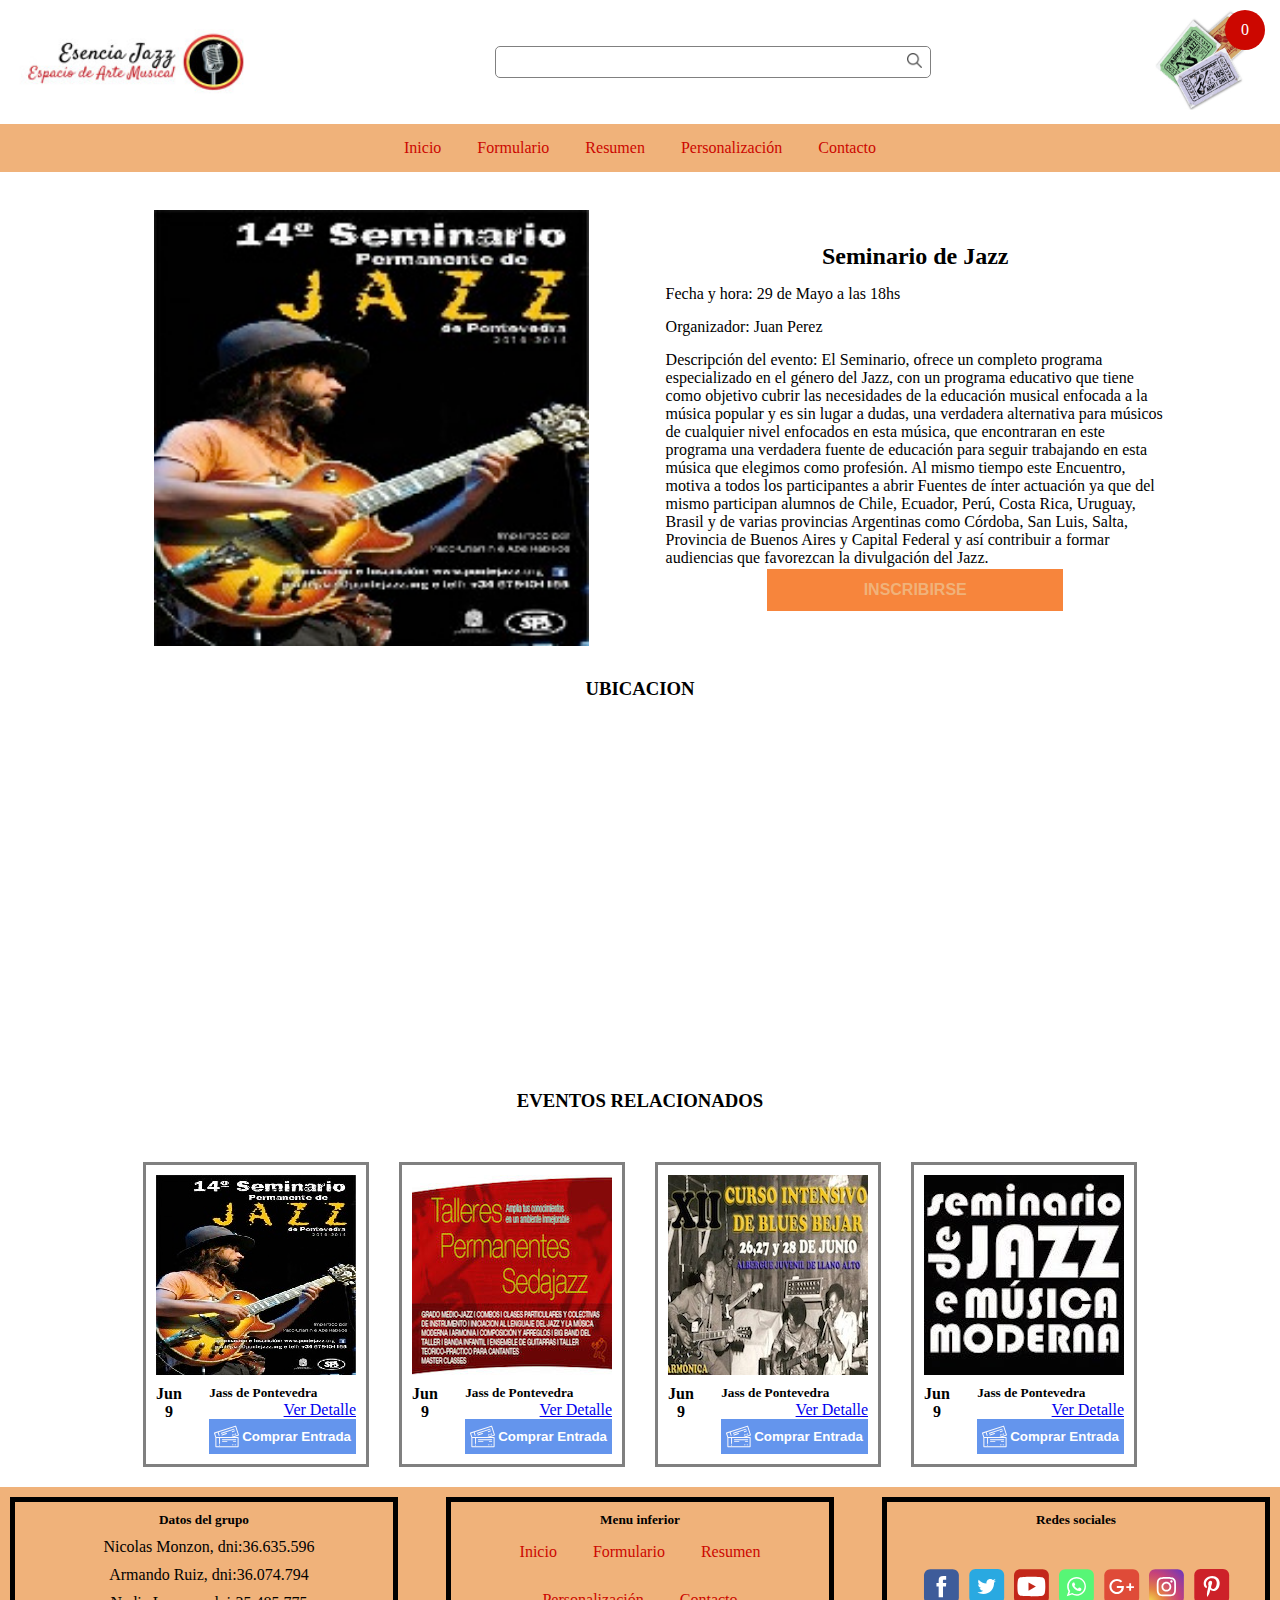
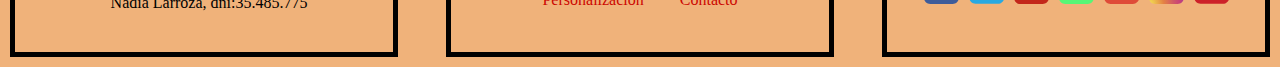
<file: detalleEvento1.html>
<!DOCTYPE html>
<html lang="en">

<head>
    <link rel="stylesheet" href="css/detalleEvento.css">
    <link rel="stylesheet" href="css/footerHeader.css">
    <meta charset="UTF-8">
    <meta name="viewport" content="width=device-width, initial-scale=1.0">
    <meta http-equiv="X-UA-Compatible" content="ie=edge">
    <script src="js/jquery.min.js"></script>
    <script src="js/funciones.js"></script>
    <script src="js/modal.js"></script>
    <title>Detalle evento</title>
</head>

<body>
    
    <header>
        <div class="logo"><img src="img/logojazz.jpg" alt=""></div>
        <form class="buscador">
                <fieldset>
                        <form action="/action_page.php" method="get">
                            <input type="search" class="search" name="browsers" list="browsers" id="search">
                            <datalist id="browsers">
                                <option value="Jazz">
                                <option value="Musica Clasica">
                                <option value="Medios de pago">
                                <option value="Proximos eventos">
                            </datalist>
                          </form>
                        <button type="submit" class="btn-search"><img src="img/search (1).png" alt="" ></button>        
                </fieldset>
            <!-- <div class="searchAndButton">
                <input class="search" type="text" placeholder="Buscar.." name="buscador" id="">
                <div class="buttonSearch">
                    
                    <input type="button" value="buscar">       
                
                </div>
            </div> -->
        </form>
        <div class="ticket">
            <img class="ticketImage" src="./img/entradas1.jpg" alt="Tickets">
            <div class="divCirculo" id="divCirculo">
                <article class="circulo"></article>
                <p id="circuloNumero">0</p>
            </div>
        </div>
        <!-- ------------------------------------------------------------------------------ -->
        <nav class="menu">
            <ul>
                <li><a href="index.html" class="activo">Inicio</a></li>
                <li><a href="formulario.html">Formulario</a></li>
                <li><a href="Resumen.html">Resumen</a></li>
                <li><a href="personalizacion.html">Personalización</a></li>
                <li><a href="contacto.html">Contacto</a></li>
            </ul>
        </nav>
        <!-- ******************************************** -->
        <a class="desplegable"></a>
        <!-- ******************************************** -->
    </header>
    <main>
        <section class="detailEvent">
            <article class="photoEvent">
                <img src="./img/seminario1.jpg" alt="seminario">
            </article>
            <article class="infoEvent">
                <h2>Seminario de Jazz</h2>
                <p>Fecha y hora: 29 de Mayo a las 18hs</p>
                <p>Organizador: Juan Perez</p>
                <p>Descripción del evento: El Seminario, ofrece un completo programa especializado en el género del Jazz, 
                    con un programa educativo que tiene como objetivo cubrir las necesidades de la educación musical enfocada a la 
                    música popular y es sin lugar a dudas, una verdadera alternativa para músicos de cualquier nivel enfocados en 
                    esta música, que encontraran en este programa una verdadera fuente de educación para seguir trabajando en esta 
                    música que elegimos como profesión.
                    Al mismo tiempo este Encuentro, motiva a todos los participantes a abrir Fuentes de ínter actuación ya que del 
                    mismo participan alumnos de Chile, Ecuador, Perú, Costa Rica, Uruguay, Brasil y de varias provincias Argentinas 
                    como Córdoba, San Luis, Salta, Provincia de Buenos Aires y Capital Federal y así contribuir a formar audiencias 
                    que favorezcan la divulgación del Jazz.</p>
                <button class="enrollToEvent" type="submit" id="abrir-modal" class="sbmit">INSCRIBIRSE</button>
            </article>
            
                    <div class="modal" id="miModal">GRACIAS POR SU COMPRA
                    <button id="cerrarModal">Cerrar</button>
                </div>
                
        </section>

        <h3>UBICACION</h3>
        <section class="map">
            <iframe
                src="https://www.google.com/maps/embed?pb=!1m18!1m12!1m3!1d3280.952559449702!2d-58.555387884714825!3d-34.68114678043963!2m3!1f0!2f0!3f0!3m2!1i1024!2i768!4f13.1!3m3!1m2!1s0x95bcc89de733ba35%3A0xd591f31a1ad99add!2sAv.+Brig.+Gral.+Juan+Manuel+de+Rosas+3385%2C+B1754FUE+La+Matanza%2C+Buenos+Aires!5e0!3m2!1ses!2sar!4v1558240453802!5m2!1ses!2sar"
                width="100%" height="350" frameborder="0" style="border:0" allowfullscreen></iframe>
        </section>
        <h3>EVENTOS RELACIONADOS</h3>
        <section class="relatedEvents">
            <article class="event1">
                <div class="container-e">
                        <img src="./img/seminario1.jpg" alt="">
                        <div class="container-d">
                            <div class="date-event">
                                Jun<br>9
                            </div>
                            <div class="descrption-info">
                                <h5 class="name-event">Jass de Pontevedra</h5>
                                <a href="#" class="detail">Ver Detalle</a><br>
                                <button class="btn-buy"><img src="img/entradas.svg" alt=""><p>Comprar Entrada</p></button>
                                <div class="clear"></div>
                            </div>
                        </div>
                </div>  
            </article>
            <article class="event1">
                    <div class="container-e">
                        <img src="./img/taller1.jpg" alt="">
                        <div class="container-d">
                                <div class="date-event">
                                    Jun<br>9
                                </div>
                        <div class="descrption-info">
                            <h5 class="name-event">Jass de Pontevedra</h5>
                            <a href="#" class="detail">Ver Detalle</a><br>
                            <button class="btn-buy"><img src="img/entradas.svg" alt=""><p>Comprar Entrada</p></button>
                            <div class="clear"></div>
                        </div>
                        </div>
                    </div>  
            </article>

            <article class="event1">
                    <div class="container-e">
                            <img src="./img/curso2.jpg" alt="">
                            <div class="container-d">
                                    <div class="date-event">
                                        Jun<br>9
                                    </div>
                            <div class="descrption-info">
                                <h5 class="name-event">Jass de Pontevedra</h5>
                                <a href="#" class="detail">Ver Detalle</a><br>
                                <button class="btn-buy"><img src="img/entradas.svg" alt=""><p>Comprar Entrada</p></button>
                                <div class="clear"></div>
                            </div>
                            </div>
                    </div>  
                </article>
            <article class="event1">
                    <div class="container-e">
                            <img src="./img/seminario2.jpg" alt="">
                            <div class="container-d">
                                    <div class="date-event">
                                        Jun<br>9
                                    </div>
                            <div class="descrption-info">
                                <h5 class="name-event">Jass de Pontevedra</h5>
                                <a href="#" class="detail">Ver Detalle</a><br>
                                <button class="btn-buy"><img src="img/entradas.svg" alt=""><p>Comprar Entrada</p></button>       
                                <div class="clear"></div>
                            </div>
                            </div>
                    </div>  
            </article>
        </section>
    </main>
    <footer>
        <article>
            <h5>Datos del grupo</h5>
            <p>Nicolas Monzon, dni:36.635.596</p>
            <p>Armando Ruiz, dni:36.074.794</p>
            <p>Nadia Larroza, dni:35.485.775</p>
        </article>
        <article>
            <h5>Menu inferior</h5>
            <nav>
                <ul>
                    <li><a href="index.html" class="activo">Inicio</a></li>
                    <li><a href="formulario.html">Formulario</a></li>
                    <li><a href="Resumen.html">Resumen</a></li>
                    <li><a href="personalizacion.html">Personalización</a></li>
                    <li><a href="contacto.html">Contacto</a></li>
                </ul>
            </nav>
        </article>
        <article>
            <h5>Redes sociales</h5> 
            <div class="sn-icons">
                <a href="https://www.facebook.com"><img src="img/fb.svg" alt=""></a>
                <a href="https://www.twitter.com"><img src="img/twitter.svg" alt=""></a>
                <a href="https://www.youtube.com"><img src="img/youtube.svg" alt=""></a>
                <a href="#"><img src="img/whatsapp.svg" alt=""></a>
                <a href="mailto:nicolasmonzon0@gmail.com" ><img src="img/gmail.svg" alt=""></a>
                <a href="https://www.instagram.com"><img src="img/instagram.svg" alt=""></a>
                <a href="https://www.pinterest.com"><img src="img/pinterest.svg" alt=""></a>
            </div>
        </article>
    </footer>
</body>

</html>
</file>
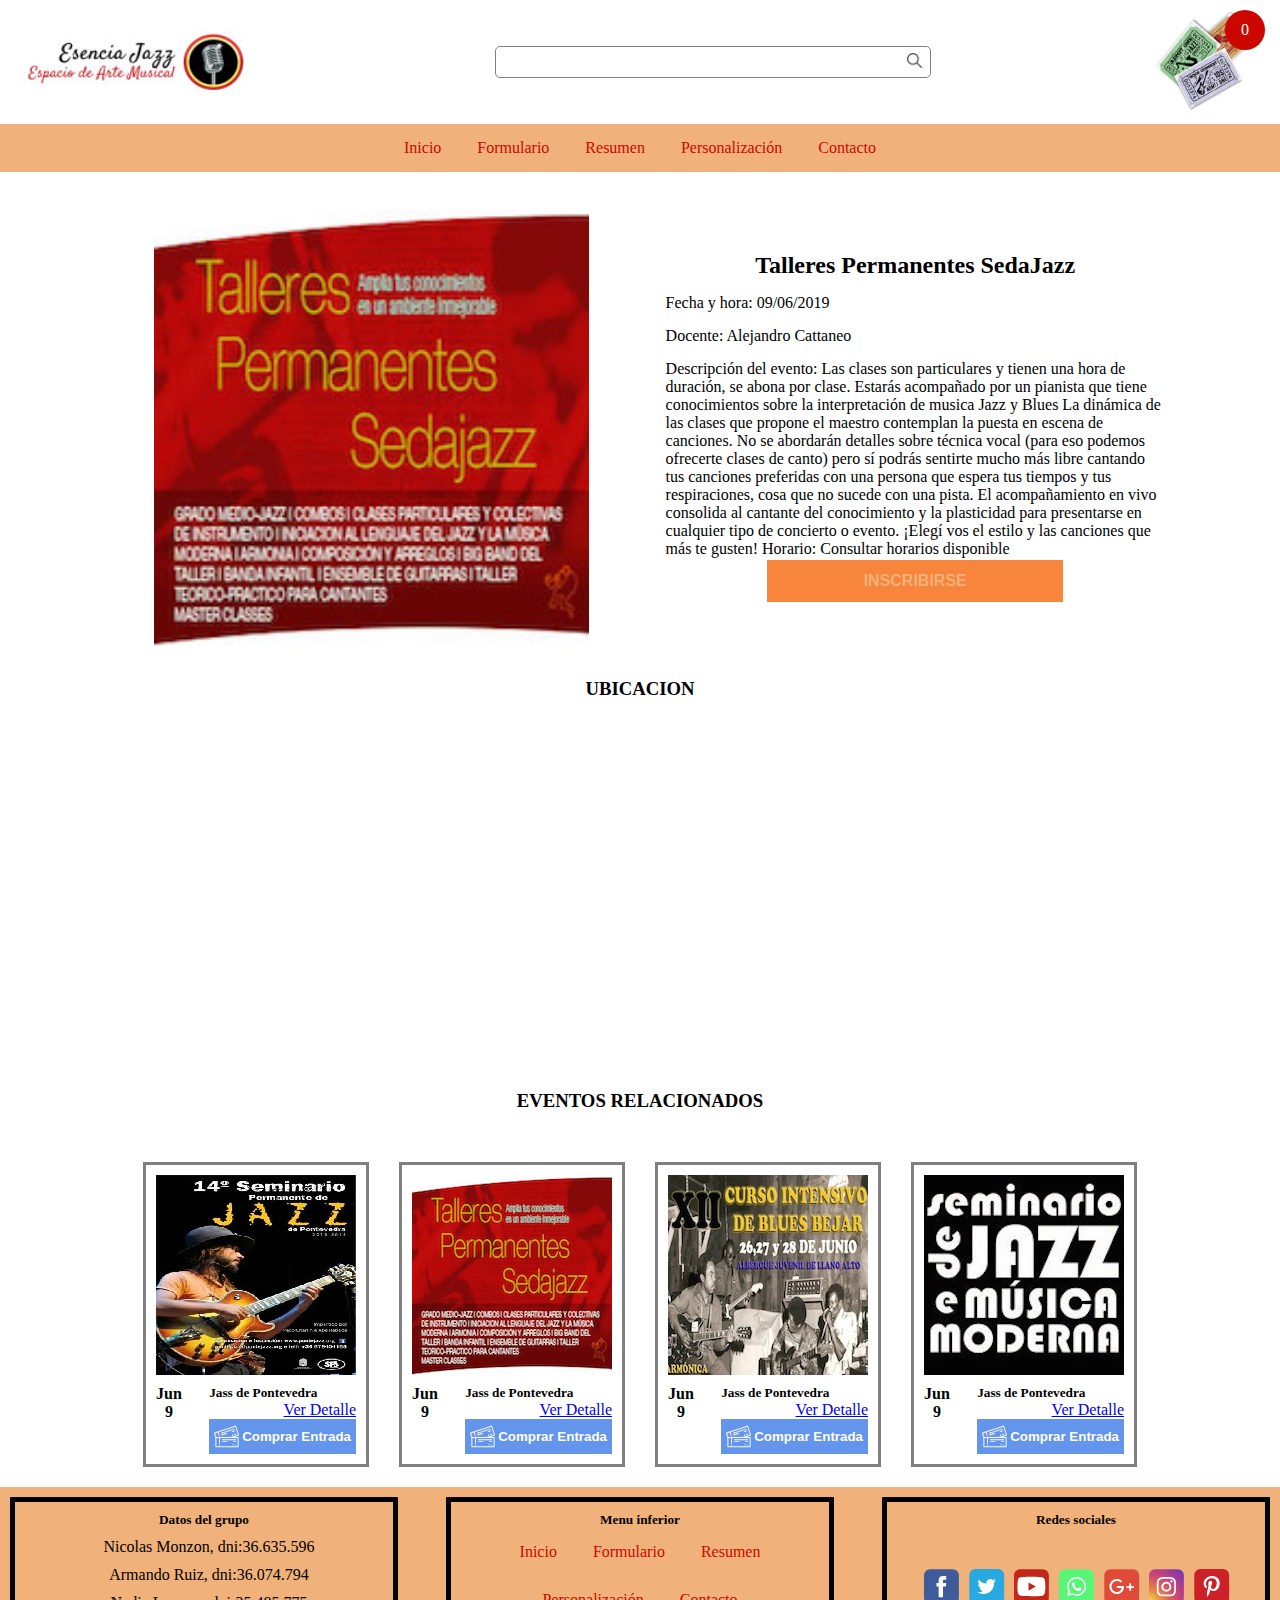
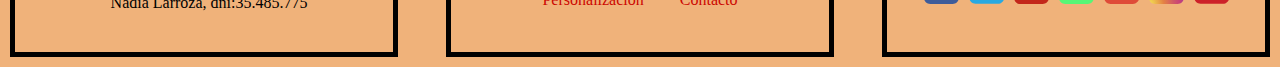
<file: detalleEvento2.html>
<!DOCTYPE html>
<html lang="en">

<head>
    <link rel="stylesheet" href="css/detalleEvento.css">
    <link rel="stylesheet" href="css/footerHeader.css">
    <meta charset="UTF-8">
    <meta name="viewport" content="width=device-width, initial-scale=1.0">
    <meta http-equiv="X-UA-Compatible" content="ie=edge">
    <script src="js/jquery.min.js"></script>
    <script src="js/funciones.js"></script>
    <title>Detalle evento</title>
</head>

<body>
    <header>
        <div class="logo"><img src="img/logojazz.jpg" alt=""></div>
        <form class="buscador">
                <fieldset>
                        <form action="/action_page.php" method="get">
                            <input type="search" class="search" name="browsers" list="browsers" id="search">
                            <datalist id="browsers">
                                <option value="Jazz">
                                <option value="Musica Clasica">
                                <option value="Medios de pago">
                                <option value="Proximos eventos">
                            </datalist>
                          </form>
                        <button type="submit" class="btn-search"><img src="img/search (1).png" alt="" ></button>        
                </fieldset>
            <!-- <div class="searchAndButton">
                <input class="search" type="text" placeholder="Buscar.." name="buscador" id="">
                <div class="buttonSearch">
                    
                    <input type="button" value="buscar">       
                
                </div>
            </div> -->
        </form>
        <div class="ticket">
            <img class="ticketImage" src="./img/entradas1.jpg" alt="Tickets">
            <div class="divCirculo" id="divCirculo">
                <article class="circulo"></article>
                <p id="circuloNumero"></p>
            </div>
        </div>
        <!-- ------------------------------------------------------------------------------ -->
        <nav class="menu">
            <ul>
                <li><a href="index.html" class="activo">Inicio</a></li>
                <li><a href="formulario.html">Formulario</a></li>
                <li><a href="Resumen.html">Resumen</a></li>
                <li><a href="personalizacion.html">Personalización</a></li>
                <li><a href="contacto.html">Contacto</a></li>
            </ul>
        </nav>
        <!-- ******************************************** -->
        <a class="desplegable"></a>
        <!-- ******************************************** -->
    </header>
    <main>
        <section class="detailEvent">
            <article class="photoEvent">
                <img src="./img/taller1.jpg" alt="seminario">
            </article>
            <article class="infoEvent">
                <h2>Talleres Permanentes SedaJazz</h2>
                <p>Fecha y hora: 09/06/2019</p>
                <p>Docente: Alejandro Cattaneo</p>
                <p>Descripción del evento: Las clases son particulares y tienen una hora de duración, se abona por clase. Estarás acompañado por un pianista que tiene conocimientos sobre la interpretación de musica Jazz y Blues

                La dinámica de las clases que propone el maestro contemplan  la puesta en escena de canciones. No se abordarán detalles sobre técnica vocal (para eso podemos ofrecerte clases de canto) pero sí podrás sentirte mucho más libre cantando tus canciones preferidas con una persona que espera tus tiempos y tus respiraciones, cosa que no sucede con una pista.

                El  acompañamiento en vivo consolida al cantante del conocimiento y la plasticidad para presentarse en cualquier tipo de concierto o evento. ¡Elegí vos el estilo y las canciones que más te gusten!

                Horario: Consultar horarios disponible</p>
                <button class="enrollToEvent" type="submit" class="sbmit">INSCRIBIRSE</button>
            </article>
        </section>

        <h3>UBICACION</h3>
        <section class="map">
            <iframe
                src="https://www.google.com/maps/embed?pb=!1m18!1m12!1m3!1d3280.952559449702!2d-58.555387884714825!3d-34.68114678043963!2m3!1f0!2f0!3f0!3m2!1i1024!2i768!4f13.1!3m3!1m2!1s0x95bcc89de733ba35%3A0xd591f31a1ad99add!2sAv.+Brig.+Gral.+Juan+Manuel+de+Rosas+3385%2C+B1754FUE+La+Matanza%2C+Buenos+Aires!5e0!3m2!1ses!2sar!4v1558240453802!5m2!1ses!2sar"
                width="100%" height="350" frameborder="0" style="border:0" allowfullscreen></iframe>
        </section>
        <h3>EVENTOS RELACIONADOS</h3>
        <section class="relatedEvents">
            <article class="event1">
                <div class="container-e">
                        <img src="./img/seminario1.jpg" alt="">
                        <div class="container-d">
                            <div class="date-event">
                                Jun<br>9
                            </div>
                            <div class="descrption-info">
                                <h5 class="name-event">Jass de Pontevedra</h5>
                                <a href="#" class="detail">Ver Detalle</a><br>
                                <button class="btn-buy"><img src="img/entradas.svg" alt=""><p>Comprar Entrada</p></button>
                                <div class="clear"></div>
                            </div>
                        </div>
                </div>  
            </article>
            <article class="event1">
                    <div class="container-e">
                        <img src="./img/taller1.jpg" alt="">
                        <div class="container-d">
                                <div class="date-event">
                                    Jun<br>9
                                </div>
                        <div class="descrption-info">
                            <h5 class="name-event">Jass de Pontevedra</h5>
                            <a href="#" class="detail">Ver Detalle</a><br>
                            <button class="btn-buy"><img src="img/entradas.svg" alt=""><p>Comprar Entrada</p></button>
                            <div class="clear"></div>
                        </div>
                        </div>
                    </div>  
            </article>

            <article class="event1">
                    <div class="container-e">
                            <img src="./img/curso2.jpg" alt="">
                            <div class="container-d">
                                    <div class="date-event">
                                        Jun<br>9
                                    </div>
                            <div class="descrption-info">
                                <h5 class="name-event">Jass de Pontevedra</h5>
                                <a href="#" class="detail">Ver Detalle</a><br>
                                <button class="btn-buy"><img src="img/entradas.svg" alt=""><p>Comprar Entrada</p></button>
                                <div class="clear"></div>
                            </div>
                            </div>
                    </div>  
                </article>
            <article class="event1">
                    <div class="container-e">
                            <img src="./img/seminario2.jpg" alt="">
                            <div class="container-d">
                                    <div class="date-event">
                                        Jun<br>9
                                    </div>
                            <div class="descrption-info">
                                <h5 class="name-event">Jass de Pontevedra</h5>
                                <a href="#" class="detail">Ver Detalle</a><br>
                                <button class="btn-buy"><img src="img/entradas.svg" alt=""><p>Comprar Entrada</p></button>       
                                <div class="clear"></div>
                            </div>
                            </div>
                    </div>  
            </article>
        </section>
    </main>
    <footer>
        <article>
            <h5>Datos del grupo</h5>
            <p>Nicolas Monzon, dni:36.635.596</p>
            <p>Armando Ruiz, dni:36.074.794</p>
            <p>Nadia Larroza, dni:35.485.775</p>
        </article>
        <article>
            <h5>Menu inferior</h5>
            <nav>
                <ul>
                    <li><a href="index.html" class="activo">Inicio</a></li>
                    <li><a href="formulario.html">Formulario</a></li>
                    <li><a href="Resumen.html">Resumen</a></li>
                    <li><a href="personalizacion.html">Personalización</a></li>
                    <li><a href="contacto.html">Contacto</a></li>
                </ul>
            </nav>
        </article>
        <article>
            <h5>Redes sociales</h5> 
            <div class="sn-icons">
                <a href="https://www.facebook.com"><img src="img/fb.svg" alt=""></a>
                <a href="https://www.twitter.com"><img src="img/twitter.svg" alt=""></a>
                <a href="https://www.youtube.com"><img src="img/youtube.svg" alt=""></a>
                <a href="#"><img src="img/whatsapp.svg" alt=""></a>
                <a href="mailto:nicolasmonzon0@gmail.com" ><img src="img/gmail.svg" alt=""></a>
                <a href="https://www.instagram.com"><img src="img/instagram.svg" alt=""></a>
                <a href="https://www.pinterest.com"><img src="img/pinterest.svg" alt=""></a>
            </div>
        </article>
    </footer>
</body>

</html>
</file>
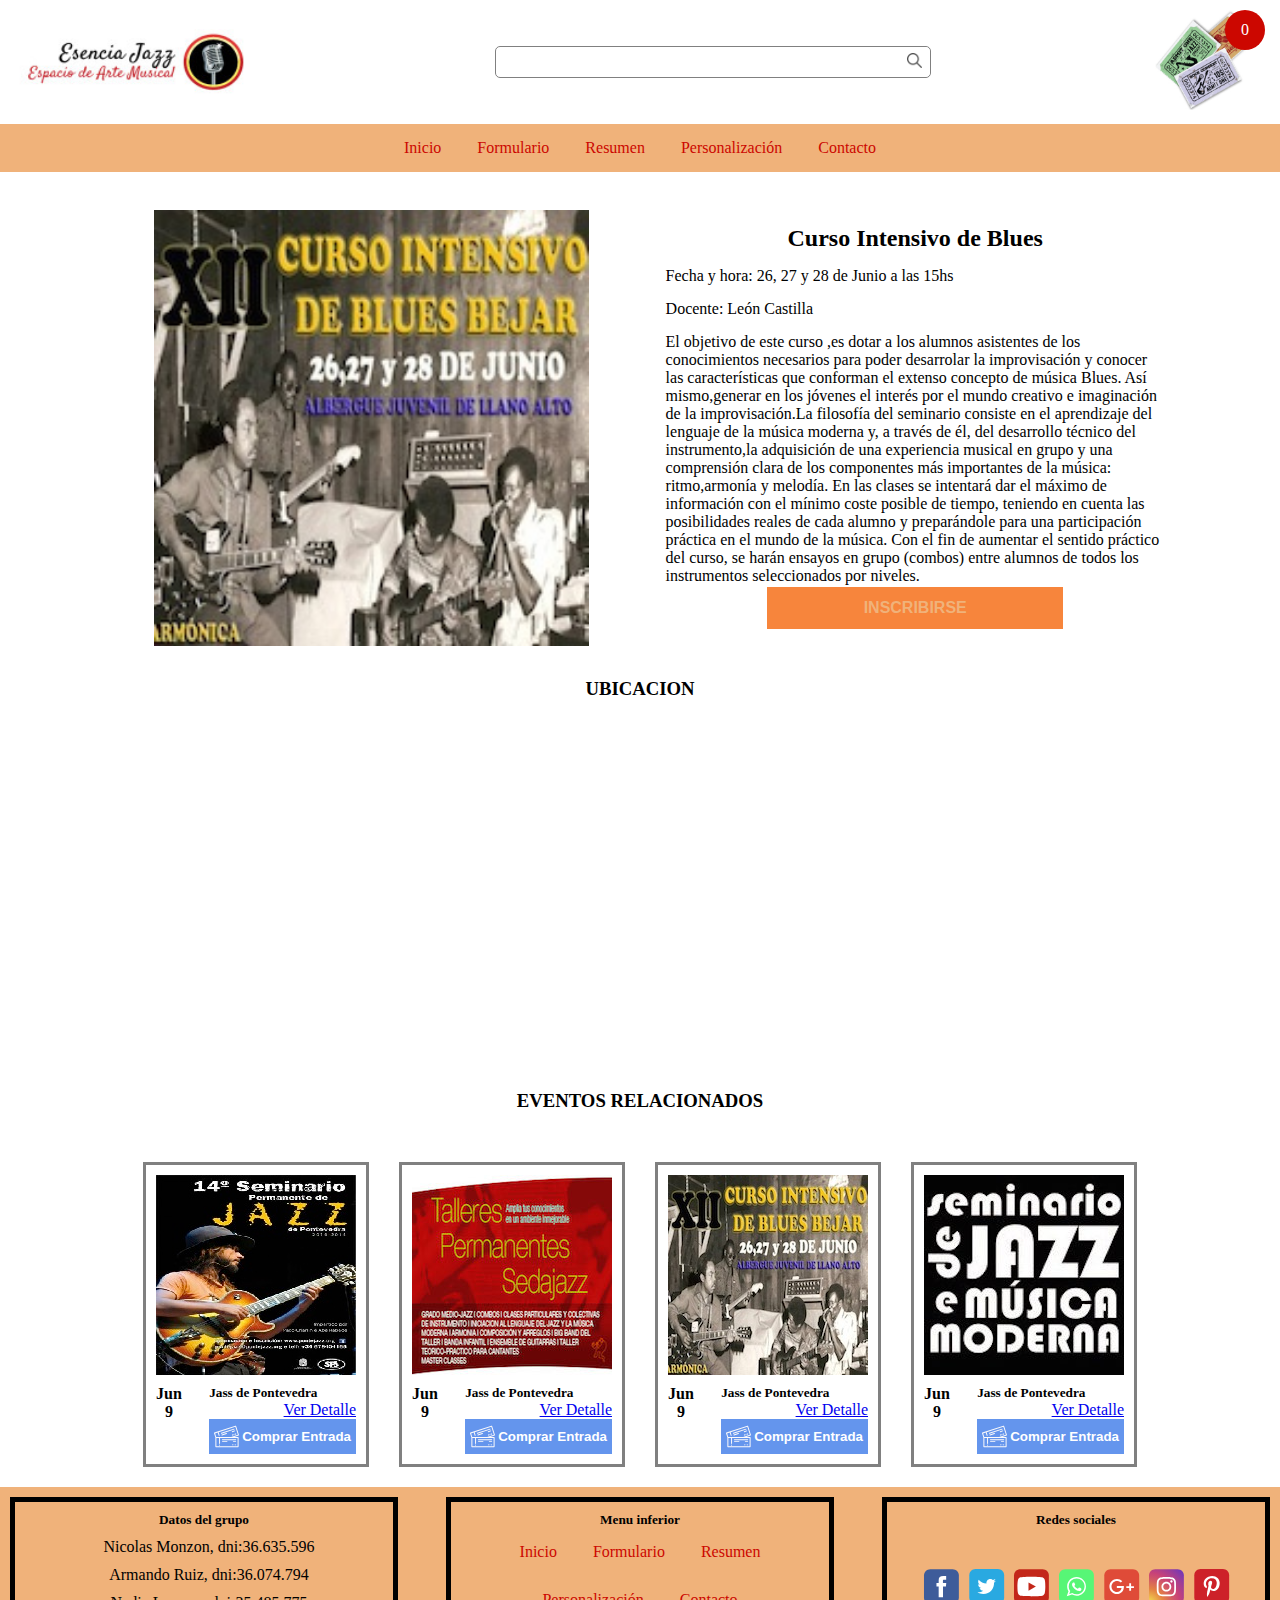
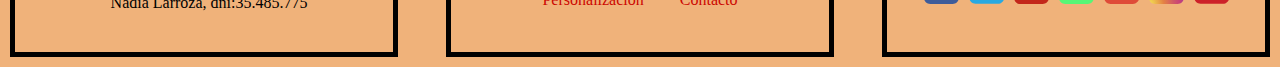
<file: detalleEvento3.html>
<!DOCTYPE html>
<html lang="en">

<head>
    <link rel="stylesheet" href="css/detalleEvento.css">
    <link rel="stylesheet" href="css/footerHeader.css">
    <meta charset="UTF-8">
    <meta name="viewport" content="width=device-width, initial-scale=1.0">
    <meta http-equiv="X-UA-Compatible" content="ie=edge">
    <script src="js/jquery.min.js"></script>
    <script src="js/funciones.js"></script>
    <title>Detalle evento</title>
</head>

<body>
    <header>
        <div class="logo"><img src="img/logojazz.jpg" alt=""></div>
        <form class="buscador">
                <fieldset>
                        <form action="/action_page.php" method="get">
                            <input type="search" class="search" name="browsers" list="browsers" id="search">
                            <datalist id="browsers">
                                <option value="Jazz">
                                <option value="Musica Clasica">
                                <option value="Medios de pago">
                                <option value="Proximos eventos">
                            </datalist>
                          </form>
                        <button type="submit" class="btn-search"><img src="img/search (1).png" alt="" ></button>        
                </fieldset>
            <!-- <div class="searchAndButton">
                <input class="search" type="text" placeholder="Buscar.." name="buscador" id="">
                <div class="buttonSearch">
                    
                    <input type="button" value="buscar">       
                
                </div>
            </div> -->
        </form>
        <div class="ticket">
            <img class="ticketImage" src="./img/entradas1.jpg" alt="Tickets">
            <div class="divCirculo" id="divCirculo">
                <article class="circulo"></article>
                <p id="circuloNumero"></p>
            </div>
        </div>
        <!-- ------------------------------------------------------------------------------ -->
        <nav class="menu">
            <ul>
                <li><a href="index.html" class="activo">Inicio</a></li>
                <li><a href="formulario.html">Formulario</a></li>
                <li><a href="Resumen.html">Resumen</a></li>
                <li><a href="personalizacion.html">Personalización</a></li>
                <li><a href="contacto.html">Contacto</a></li>
            </ul>
        </nav>
        <!-- ******************************************** -->
        <a class="desplegable"></a>
        <!-- ******************************************** -->
    </header>
    <main>
        <section class="detailEvent">
            <article class="photoEvent">
                <img src="./img/curso2.jpg" alt="seminario">
            </article>
            <article class="infoEvent">
                <h2>Curso Intensivo de Blues</h2>
                <p>Fecha y hora: 26, 27 y 28 de Junio a las 15hs</p>
                <p>Docente: León Castilla</p>
                <p>El objetivo de este curso ,es dotar a los alumnos asistentes de los conocimientos necesarios para poder desarrolar la improvisación y conocer las características que conforman el extenso concepto de música Blues. Así mismo,generar en los jóvenes el interés por el mundo creativo e imaginación de la improvisación.La filosofía del seminario consiste en el aprendizaje del lenguaje de la música moderna y, a través de él, del desarrollo técnico del instrumento,la adquisición de una experiencia musical en grupo y una comprensión clara de los componentes más importantes de la música: ritmo,armonía y melodía.
                En las clases se intentará dar el máximo de información con el mínimo coste posible de tiempo, teniendo en cuenta las posibilidades reales de cada alumno y preparándole para una participación práctica en el mundo de la música. Con el fin de aumentar el sentido práctico del curso, se harán ensayos en grupo (combos) entre alumnos de todos los instrumentos seleccionados por niveles.
                </p>
                <button class="enrollToEvent" type="submit" class="sbmit">INSCRIBIRSE</button>
            </article>
        </section>

        <h3>UBICACION</h3>
        <section class="map">
            <iframe
                src="https://www.google.com/maps/embed?pb=!1m18!1m12!1m3!1d3280.952559449702!2d-58.555387884714825!3d-34.68114678043963!2m3!1f0!2f0!3f0!3m2!1i1024!2i768!4f13.1!3m3!1m2!1s0x95bcc89de733ba35%3A0xd591f31a1ad99add!2sAv.+Brig.+Gral.+Juan+Manuel+de+Rosas+3385%2C+B1754FUE+La+Matanza%2C+Buenos+Aires!5e0!3m2!1ses!2sar!4v1558240453802!5m2!1ses!2sar"
                width="100%" height="350" frameborder="0" style="border:0" allowfullscreen></iframe>
        </section>
        <h3>EVENTOS RELACIONADOS</h3>
        <section class="relatedEvents">
            <article class="event1">
                <div class="container-e">
                        <img src="./img/seminario1.jpg" alt="">
                        <div class="container-d">
                            <div class="date-event">
                                Jun<br>9
                            </div>
                            <div class="descrption-info">
                                <h5 class="name-event">Jass de Pontevedra</h5>
                                <a href="#" class="detail">Ver Detalle</a><br>
                                <button class="btn-buy"><img src="img/entradas.svg" alt=""><p>Comprar Entrada</p></button>
                                <div class="clear"></div>
                            </div>
                        </div>
                </div>  
            </article>
            <article class="event1">
                    <div class="container-e">
                        <img src="./img/taller1.jpg" alt="">
                        <div class="container-d">
                                <div class="date-event">
                                    Jun<br>9
                                </div>
                        <div class="descrption-info">
                            <h5 class="name-event">Jass de Pontevedra</h5>
                            <a href="#" class="detail">Ver Detalle</a><br>
                            <button class="btn-buy"><img src="img/entradas.svg" alt=""><p>Comprar Entrada</p></button>
                            <div class="clear"></div>
                        </div>
                        </div>
                    </div>  
            </article>

            <article class="event1">
                    <div class="container-e">
                            <img src="./img/curso2.jpg" alt="">
                            <div class="container-d">
                                    <div class="date-event">
                                        Jun<br>9
                                    </div>
                            <div class="descrption-info">
                                <h5 class="name-event">Jass de Pontevedra</h5>
                                <a href="#" class="detail">Ver Detalle</a><br>
                                <button class="btn-buy"><img src="img/entradas.svg" alt=""><p>Comprar Entrada</p></button>
                                <div class="clear"></div>
                            </div>
                            </div>
                    </div>  
                </article>
            <article class="event1">
                    <div class="container-e">
                            <img src="./img/seminario2.jpg" alt="">
                            <div class="container-d">
                                    <div class="date-event">
                                        Jun<br>9
                                    </div>
                            <div class="descrption-info">
                                <h5 class="name-event">Jass de Pontevedra</h5>
                                <a href="#" class="detail">Ver Detalle</a><br>
                                <button class="btn-buy"><img src="img/entradas.svg" alt=""><p>Comprar Entrada</p></button>       
                                <div class="clear"></div>
                            </div>
                            </div>
                    </div>  
            </article>
        </section>
    </main>
    <footer>
        <article>
            <h5>Datos del grupo</h5>
            <p>Nicolas Monzon, dni:36.635.596</p>
            <p>Armando Ruiz, dni:36.074.794</p>
            <p>Nadia Larroza, dni:35.485.775</p>
        </article>
        <article>
            <h5>Menu inferior</h5>
            <nav>
                <ul>
                    <li><a href="index.html" class="activo">Inicio</a></li>
                    <li><a href="formulario.html">Formulario</a></li>
                    <li><a href="Resumen.html">Resumen</a></li>
                    <li><a href="personalizacion.html">Personalización</a></li>
                    <li><a href="contacto.html">Contacto</a></li>
                </ul>
            </nav>
        </article>
        <article>
            <h5>Redes sociales</h5> 
            <div class="sn-icons">
                <a href="https://www.facebook.com"><img src="img/fb.svg" alt=""></a>
                <a href="https://www.twitter.com"><img src="img/twitter.svg" alt=""></a>
                <a href="https://www.youtube.com"><img src="img/youtube.svg" alt=""></a>
                <a href="#"><img src="img/whatsapp.svg" alt=""></a>
                <a href="mailto:nicolasmonzon0@gmail.com" ><img src="img/gmail.svg" alt=""></a>
                <a href="https://www.instagram.com"><img src="img/instagram.svg" alt=""></a>
                <a href="https://www.pinterest.com"><img src="img/pinterest.svg" alt=""></a>
            </div>
        </article>
    </footer>
</body>

</html>
</file>
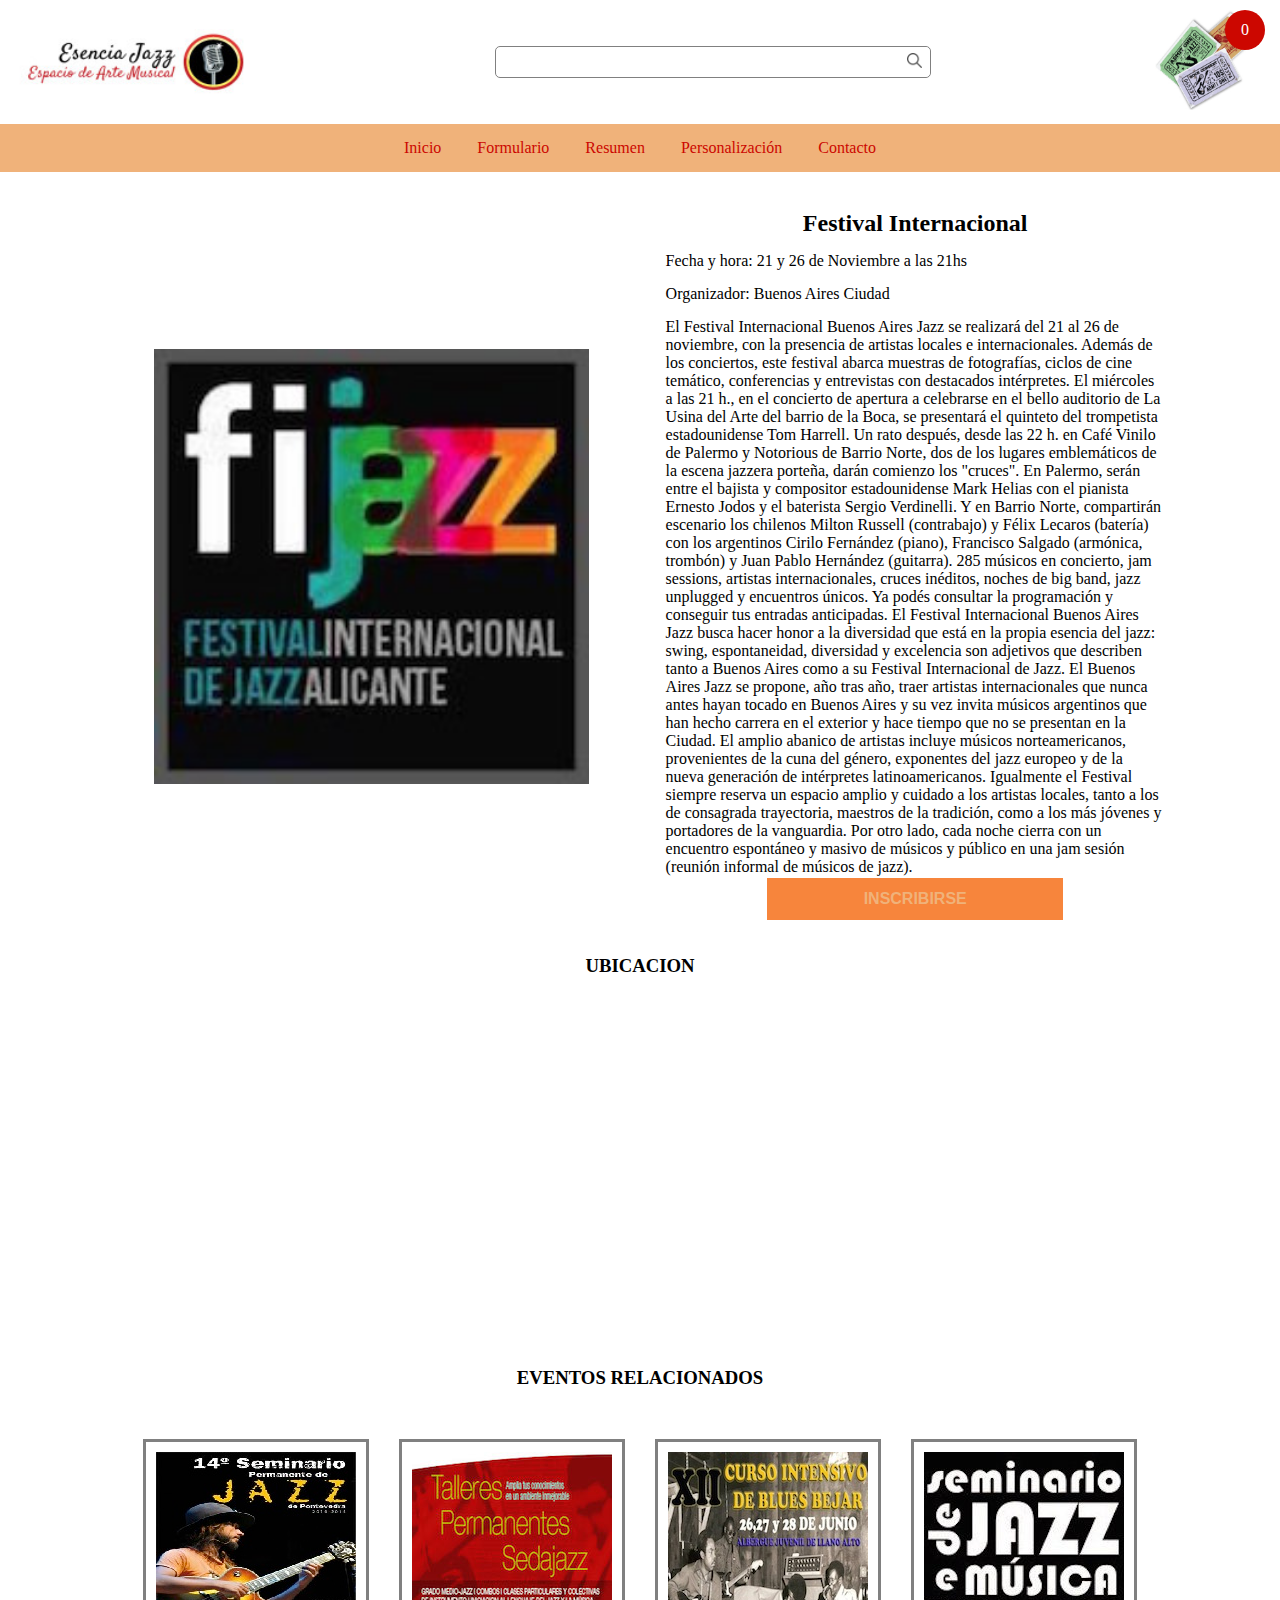
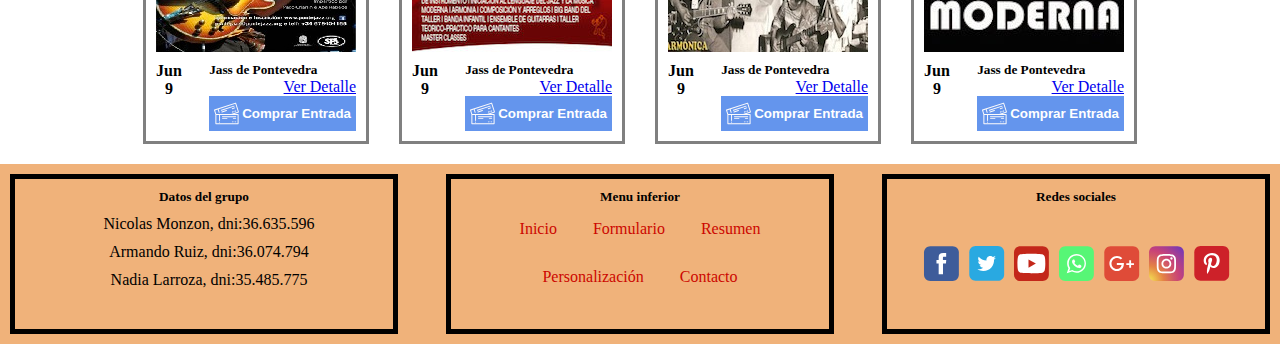
<file: detalleEvento4.html>
<!DOCTYPE html>
<html lang="en">

<head>
    <link rel="stylesheet" href="css/detalleEvento.css">
    <link rel="stylesheet" href="css/footerHeader.css">
    <meta charset="UTF-8">
    <meta name="viewport" content="width=device-width, initial-scale=1.0">
    <meta http-equiv="X-UA-Compatible" content="ie=edge">
    <script src="js/jquery.min.js"></script>
    <script src="js/funciones.js"></script>
    <title>Detalle evento</title>
</head>

<body>
    <header>
        <div class="logo"><img src="img/logojazz.jpg" alt=""></div>
        <form class="buscador">
                <fieldset>
                        <form action="/action_page.php" method="get">
                            <input type="search" class="search" name="browsers" list="browsers" id="search">
                            <datalist id="browsers">
                                <option value="Jazz">
                                <option value="Musica Clasica">
                                <option value="Medios de pago">
                                <option value="Proximos eventos">
                            </datalist>
                          </form>
                        <button type="submit" class="btn-search"><img src="img/search (1).png" alt="" ></button>        
                </fieldset>
            <!-- <div class="searchAndButton">
                <input class="search" type="text" placeholder="Buscar.." name="buscador" id="">
                <div class="buttonSearch">
                    
                    <input type="button" value="buscar">       
                
                </div>
            </div> -->
        </form>
        <div class="ticket">
            <img class="ticketImage" src="./img/entradas1.jpg" alt="Tickets">
            <div class="divCirculo" id="divCirculo">
                <article class="circulo"></article>
                <p id="circuloNumero"></p>
            </div>
        </div>
        <!-- ------------------------------------------------------------------------------ -->
        <nav class="menu">
            <ul>
                <li><a href="index.html" class="activo">Inicio</a></li>
                <li><a href="formulario.html">Formulario</a></li>
                <li><a href="Resumen.html">Resumen</a></li>
                <li><a href="personalizacion.html">Personalización</a></li>
                <li><a href="contacto.html">Contacto</a></li>
            </ul>
        </nav>
        <!-- ******************************************** -->
        <a class="desplegable"></a>
        <!-- ******************************************** -->
    </header>
    <main>
        <section class="detailEvent">
            <article class="photoEvent">
                <img src="./img/festival1.jpg" alt="seminario">
            </article>
            <article class="infoEvent">
                <h2>Festival Internacional</h2>
                <p>Fecha y hora: 21 y 26 de Noviembre a las 21hs</p>
                <p>Organizador: Buenos Aires Ciudad</p>
                <p>El Festival Internacional Buenos Aires Jazz se realizará del 21 al 26 de noviembre, con la presencia de artistas locales e internacionales. Además de los conciertos, este festival abarca muestras de fotografías, ciclos de cine temático, conferencias y entrevistas con destacados intérpretes.

El miércoles a las 21 h., en el concierto de apertura a celebrarse en el bello auditorio de La Usina del Arte del barrio de la Boca, se presentará el quinteto del trompetista estadounidense Tom Harrell. Un rato después, desde las 22 h. en Café Vinilo de Palermo y Notorious de Barrio Norte, dos de los lugares emblemáticos de la escena jazzera porteña, darán comienzo los "cruces". En Palermo, serán entre el bajista y compositor estadounidense Mark Helias con el pianista Ernesto Jodos y el baterista Sergio Verdinelli. Y en Barrio Norte, compartirán escenario los chilenos Milton Russell (contrabajo) y Félix Lecaros (batería) con los argentinos Cirilo Fernández (piano), Francisco Salgado (armónica, trombón) y Juan Pablo Hernández (guitarra).

285 músicos en concierto, jam sessions, artistas internacionales, cruces inéditos, noches de big band, jazz unplugged y encuentros únicos. Ya podés consultar la programación y conseguir tus entradas anticipadas.

El Festival Internacional Buenos Aires Jazz busca hacer honor a la diversidad que está en la propia esencia del jazz: swing, espontaneidad, diversidad y excelencia son adjetivos que describen tanto a Buenos Aires como a su Festival Internacional de Jazz.

El Buenos Aires Jazz se propone, año tras año, traer artistas internacionales que nunca antes hayan tocado en Buenos Aires y su vez invita músicos argentinos que han hecho carrera en el exterior y hace tiempo que no se presentan en la Ciudad. El amplio abanico de artistas incluye músicos norteamericanos, provenientes de la cuna del género, exponentes del jazz europeo y de la nueva generación de intérpretes latinoamericanos.

Igualmente el Festival siempre reserva un espacio amplio y cuidado a los artistas locales, tanto a los de consagrada trayectoria, maestros de la tradición, como a los más jóvenes y portadores de la vanguardia.

Por otro lado, cada noche cierra con un encuentro espontáneo y masivo de músicos y público en una jam sesión (reunión informal de músicos de jazz).
                </p>
                <button class="enrollToEvent" type="submit" class="sbmit">INSCRIBIRSE</button>
            </article>
        </section>

        <h3>UBICACION</h3>
        <section class="map">
            <iframe
                src="https://www.google.com/maps/embed?pb=!1m18!1m12!1m3!1d3280.952559449702!2d-58.555387884714825!3d-34.68114678043963!2m3!1f0!2f0!3f0!3m2!1i1024!2i768!4f13.1!3m3!1m2!1s0x95bcc89de733ba35%3A0xd591f31a1ad99add!2sAv.+Brig.+Gral.+Juan+Manuel+de+Rosas+3385%2C+B1754FUE+La+Matanza%2C+Buenos+Aires!5e0!3m2!1ses!2sar!4v1558240453802!5m2!1ses!2sar"
                width="100%" height="350" frameborder="0" style="border:0" allowfullscreen></iframe>
        </section>
        <h3>EVENTOS RELACIONADOS</h3>
        <section class="relatedEvents">
            <article class="event1">
                <div class="container-e">
                        <img src="./img/seminario1.jpg" alt="">
                        <div class="container-d">
                            <div class="date-event">
                                Jun<br>9
                            </div>
                            <div class="descrption-info">
                                <h5 class="name-event">Jass de Pontevedra</h5>
                                <a href="#" class="detail">Ver Detalle</a><br>
                                <button class="btn-buy"><img src="img/entradas.svg" alt=""><p>Comprar Entrada</p></button>
                                <div class="clear"></div>
                            </div>
                        </div>
                </div>  
            </article>
            <article class="event1">
                    <div class="container-e">
                        <img src="./img/taller1.jpg" alt="">
                        <div class="container-d">
                                <div class="date-event">
                                    Jun<br>9
                                </div>
                        <div class="descrption-info">
                            <h5 class="name-event">Jass de Pontevedra</h5>
                            <a href="#" class="detail">Ver Detalle</a><br>
                            <button class="btn-buy"><img src="img/entradas.svg" alt=""><p>Comprar Entrada</p></button>
                            <div class="clear"></div>
                        </div>
                        </div>
                    </div>  
            </article>

            <article class="event1">
                    <div class="container-e">
                            <img src="./img/curso2.jpg" alt="">
                            <div class="container-d">
                                    <div class="date-event">
                                        Jun<br>9
                                    </div>
                            <div class="descrption-info">
                                <h5 class="name-event">Jass de Pontevedra</h5>
                                <a href="#" class="detail">Ver Detalle</a><br>
                                <button class="btn-buy"><img src="img/entradas.svg" alt=""><p>Comprar Entrada</p></button>
                                <div class="clear"></div>
                            </div>
                            </div>
                    </div>  
                </article>
            <article class="event1">
                    <div class="container-e">
                            <img src="./img/seminario2.jpg" alt="">
                            <div class="container-d">
                                    <div class="date-event">
                                        Jun<br>9
                                    </div>
                            <div class="descrption-info">
                                <h5 class="name-event">Jass de Pontevedra</h5>
                                <a href="#" class="detail">Ver Detalle</a><br>
                                <button class="btn-buy"><img src="img/entradas.svg" alt=""><p>Comprar Entrada</p></button>       
                                <div class="clear"></div>
                            </div>
                            </div>
                    </div>  
            </article>
        </section>
    </main>
    <footer>
        <article>
            <h5>Datos del grupo</h5>
            <p>Nicolas Monzon, dni:36.635.596</p>
            <p>Armando Ruiz, dni:36.074.794</p>
            <p>Nadia Larroza, dni:35.485.775</p>
        </article>
        <article>
            <h5>Menu inferior</h5>
            <nav>
                <ul>
                    <li><a href="index.html" class="activo">Inicio</a></li>
                    <li><a href="formulario.html">Formulario</a></li>
                    <li><a href="Resumen.html">Resumen</a></li>
                    <li><a href="personalizacion.html">Personalización</a></li>
                    <li><a href="contacto.html">Contacto</a></li>
                </ul>
            </nav>
        </article>
        <article>
            <h5>Redes sociales</h5> 
            <div class="sn-icons">
                <a href="https://www.facebook.com"><img src="img/fb.svg" alt=""></a>
                <a href="https://www.twitter.com"><img src="img/twitter.svg" alt=""></a>
                <a href="https://www.youtube.com"><img src="img/youtube.svg" alt=""></a>
                <a href="#"><img src="img/whatsapp.svg" alt=""></a>
                <a href="mailto:nicolasmonzon0@gmail.com" ><img src="img/gmail.svg" alt=""></a>
                <a href="https://www.instagram.com"><img src="img/instagram.svg" alt=""></a>
                <a href="https://www.pinterest.com"><img src="img/pinterest.svg" alt=""></a>
            </div>
        </article>
    </footer>
</body>

</html>
</file>
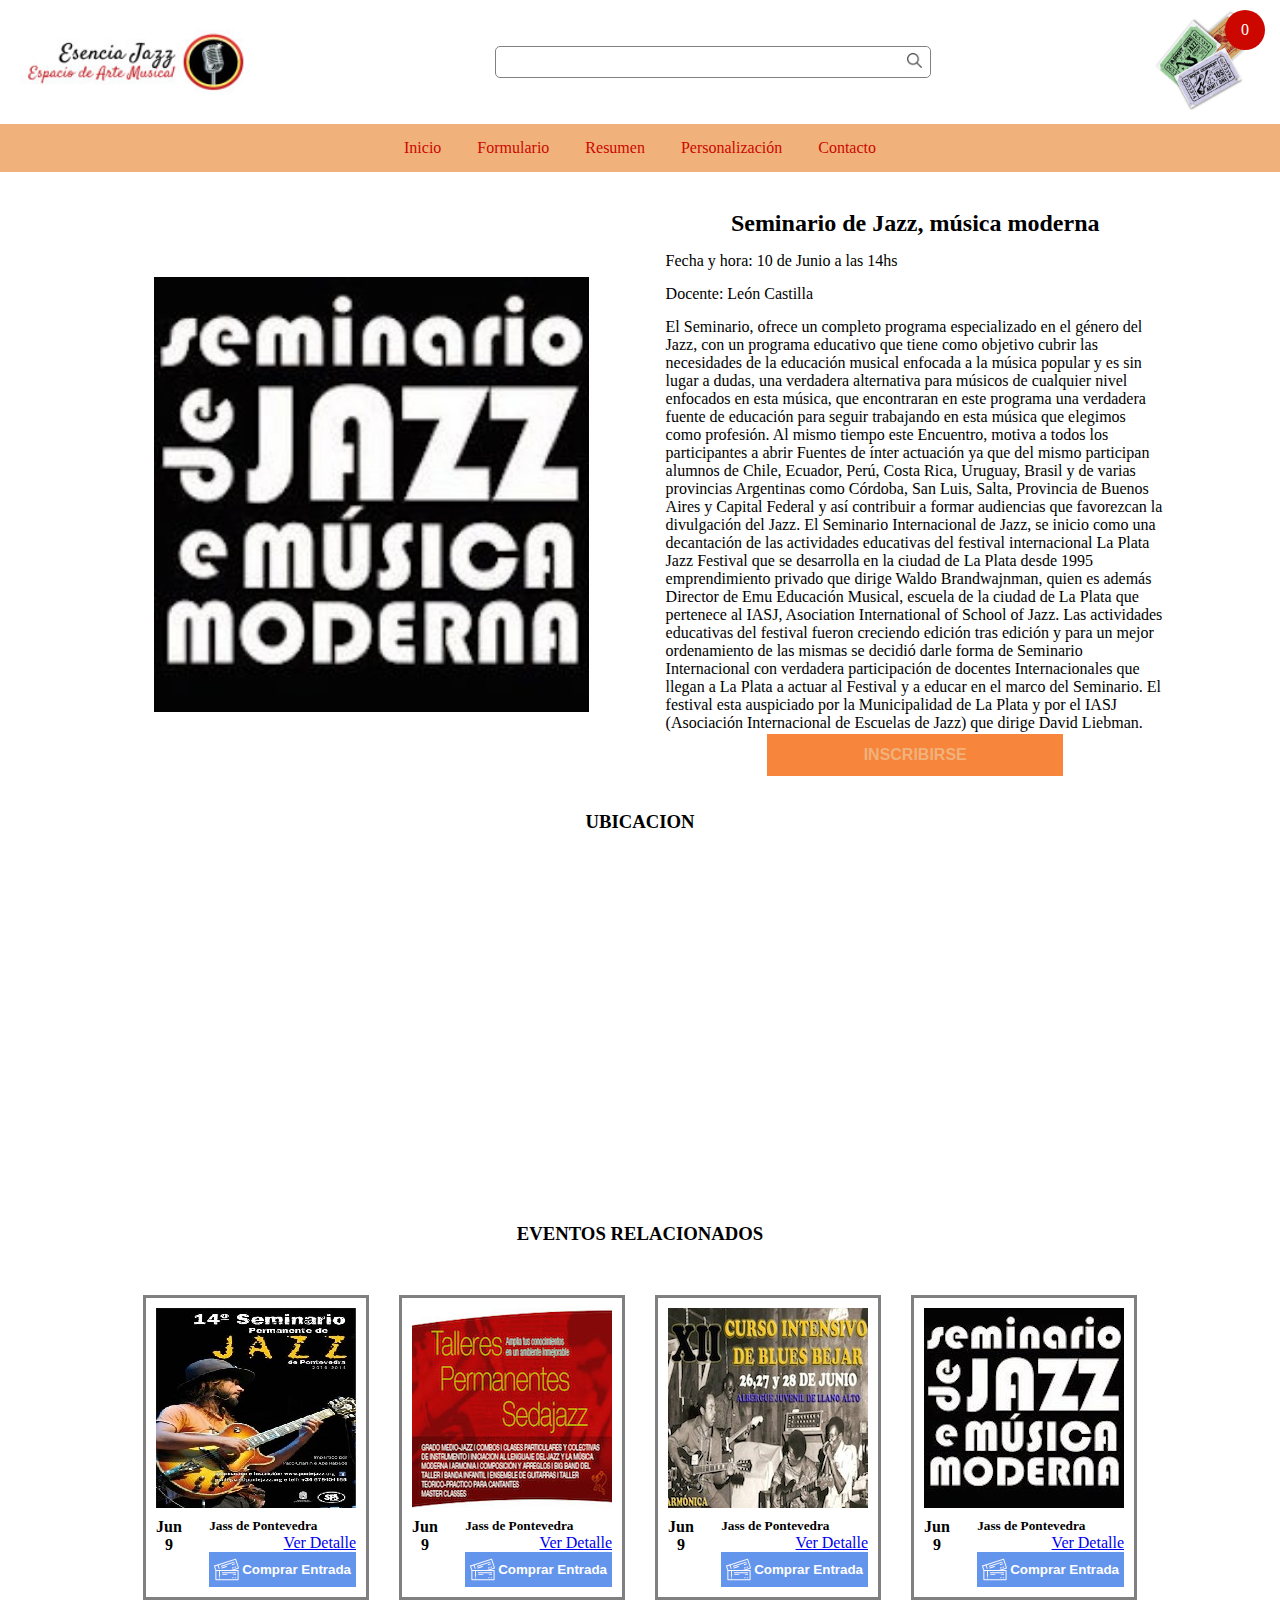
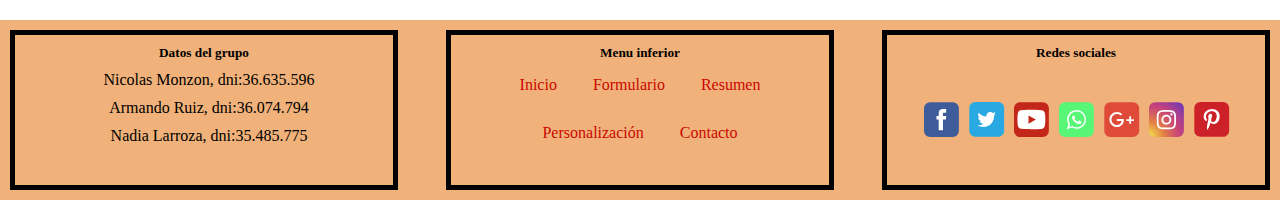
<file: detalleEvento5.html>
<!DOCTYPE html>
<html lang="en">

<head>
    <link rel="stylesheet" href="css/detalleEvento.css">
    <link rel="stylesheet" href="css/footerHeader.css">
    <meta charset="UTF-8">
    <meta name="viewport" content="width=device-width, initial-scale=1.0">
    <meta http-equiv="X-UA-Compatible" content="ie=edge">
    <script src="js/jquery.min.js"></script>
    <script src="js/funciones.js"></script>
    <title>Detalle evento</title>
</head>

<body>
    <header>
        <div class="logo"><img src="img/logojazz.jpg" alt=""></div>
        <form class="buscador">
                <fieldset>
                        <form action="/action_page.php" method="get">
                            <input type="search" class="search" name="browsers" list="browsers" id="search">
                            <datalist id="browsers">
                                <option value="Jazz">
                                <option value="Musica Clasica">
                                <option value="Medios de pago">
                                <option value="Proximos eventos">
                            </datalist>
                          </form>
                        <button type="submit" class="btn-search"><img src="img/search (1).png" alt="" ></button>        
                </fieldset>
            <!-- <div class="searchAndButton">
                <input class="search" type="text" placeholder="Buscar.." name="buscador" id="">
                <div class="buttonSearch">
                    
                    <input type="button" value="buscar">       
                
                </div>
            </div> -->
        </form>
        <div class="ticket">
            <img class="ticketImage" src="./img/entradas1.jpg" alt="Tickets">
            <div class="divCirculo" id="divCirculo">
                <article class="circulo"></article>
                <p id="circuloNumero"></p>
            </div>
        </div>
        <!-- ------------------------------------------------------------------------------ -->
        <nav class="menu">
            <ul>
                <li><a href="index.html" class="activo">Inicio</a></li>
                <li><a href="formulario.html">Formulario</a></li>
                <li><a href="Resumen.html">Resumen</a></li>
                <li><a href="personalizacion.html">Personalización</a></li>
                <li><a href="contacto.html">Contacto</a></li>
            </ul>
        </nav>
        <!-- ******************************************** -->
        <a class="desplegable"></a>
        <!-- ******************************************** -->
    </header>
    <main>
        <section class="detailEvent">
            <article class="photoEvent">
                <img src="./img/seminario2.jpg" alt="seminario">
            </article>
            <article class="infoEvent">
                <h2>Seminario de Jazz, música moderna</h2>
                <p>Fecha y hora: 10 de Junio a las 14hs</p>
                <p>Docente: León Castilla</p>
                <p>El Seminario, ofrece un completo programa especializado en el género del Jazz, con un programa educativo que tiene como objetivo cubrir las necesidades de la educación musical enfocada a la música popular y es sin lugar a dudas, una verdadera alternativa para músicos de cualquier nivel enfocados en esta música, que encontraran en este programa una verdadera fuente de educación para seguir trabajando en esta música que elegimos como profesión.
                Al mismo tiempo este Encuentro, motiva a todos los participantes a abrir Fuentes de ínter actuación ya que del mismo participan alumnos de Chile, Ecuador, Perú, Costa Rica, Uruguay, Brasil y de varias provincias Argentinas como Córdoba, San Luis, Salta, Provincia de Buenos Aires y Capital Federal y así contribuir a formar audiencias que favorezcan la divulgación del Jazz.
El Seminario Internacional de Jazz, se inicio como una decantación de las actividades educativas del festival internacional La Plata Jazz Festival que se desarrolla en la ciudad de La Plata desde 1995 emprendimiento privado que dirige Waldo Brandwajnman, quien es además Director de Emu Educación Musical, escuela de la ciudad de La Plata que pertenece al IASJ, Asociation International of School of Jazz.
Las actividades educativas del festival fueron creciendo edición tras edición y para un mejor ordenamiento de las mismas se decidió darle forma de Seminario Internacional con verdadera participación de docentes Internacionales que llegan a La Plata a actuar al Festival y a educar en el marco del Seminario.
El festival esta auspiciado por la Municipalidad de La Plata y por el IASJ (Asociación Internacional de Escuelas de Jazz) que dirige David Liebman.
                </p>
                <button class="enrollToEvent" type="submit" class="sbmit">INSCRIBIRSE</button>
            </article>
        </section>

        <h3>UBICACION</h3>
        <section class="map">
            <iframe
                src="https://www.google.com/maps/embed?pb=!1m18!1m12!1m3!1d3280.952559449702!2d-58.555387884714825!3d-34.68114678043963!2m3!1f0!2f0!3f0!3m2!1i1024!2i768!4f13.1!3m3!1m2!1s0x95bcc89de733ba35%3A0xd591f31a1ad99add!2sAv.+Brig.+Gral.+Juan+Manuel+de+Rosas+3385%2C+B1754FUE+La+Matanza%2C+Buenos+Aires!5e0!3m2!1ses!2sar!4v1558240453802!5m2!1ses!2sar"
                width="100%" height="350" frameborder="0" style="border:0" allowfullscreen></iframe>
        </section>
        <h3>EVENTOS RELACIONADOS</h3>
        <section class="relatedEvents">
            <article class="event1">
                <div class="container-e">
                        <img src="./img/seminario1.jpg" alt="">
                        <div class="container-d">
                            <div class="date-event">
                                Jun<br>9
                            </div>
                            <div class="descrption-info">
                                <h5 class="name-event">Jass de Pontevedra</h5>
                                <a href="#" class="detail">Ver Detalle</a><br>
                                <button class="btn-buy"><img src="img/entradas.svg" alt=""><p>Comprar Entrada</p></button>
                                <div class="clear"></div>
                            </div>
                        </div>
                </div>  
            </article>
            <article class="event1">
                    <div class="container-e">
                        <img src="./img/taller1.jpg" alt="">
                        <div class="container-d">
                                <div class="date-event">
                                    Jun<br>9
                                </div>
                        <div class="descrption-info">
                            <h5 class="name-event">Jass de Pontevedra</h5>
                            <a href="#" class="detail">Ver Detalle</a><br>
                            <button class="btn-buy"><img src="img/entradas.svg" alt=""><p>Comprar Entrada</p></button>
                            <div class="clear"></div>
                        </div>
                        </div>
                    </div>  
            </article>

            <article class="event1">
                    <div class="container-e">
                            <img src="./img/curso2.jpg" alt="">
                            <div class="container-d">
                                    <div class="date-event">
                                        Jun<br>9
                                    </div>
                            <div class="descrption-info">
                                <h5 class="name-event">Jass de Pontevedra</h5>
                                <a href="#" class="detail">Ver Detalle</a><br>
                                <button class="btn-buy"><img src="img/entradas.svg" alt=""><p>Comprar Entrada</p></button>
                                <div class="clear"></div>
                            </div>
                            </div>
                    </div>  
                </article>
            <article class="event1">
                    <div class="container-e">
                            <img src="./img/seminario2.jpg" alt="">
                            <div class="container-d">
                                    <div class="date-event">
                                        Jun<br>9
                                    </div>
                            <div class="descrption-info">
                                <h5 class="name-event">Jass de Pontevedra</h5>
                                <a href="#" class="detail">Ver Detalle</a><br>
                                <button class="btn-buy"><img src="img/entradas.svg" alt=""><p>Comprar Entrada</p></button>       
                                <div class="clear"></div>
                            </div>
                            </div>
                    </div>  
            </article>
        </section>
    </main>
    <footer>
        <article>
            <h5>Datos del grupo</h5>
            <p>Nicolas Monzon, dni:36.635.596</p>
            <p>Armando Ruiz, dni:36.074.794</p>
            <p>Nadia Larroza, dni:35.485.775</p>
        </article>
        <article>
            <h5>Menu inferior</h5>
            <nav>
                <ul>
                    <li><a href="index.html" class="activo">Inicio</a></li>
                    <li><a href="formulario.html">Formulario</a></li>
                    <li><a href="Resumen.html">Resumen</a></li>
                    <li><a href="personalizacion.html">Personalización</a></li>
                    <li><a href="contacto.html">Contacto</a></li>
                </ul>
            </nav>
        </article>
        <article>
            <h5>Redes sociales</h5> 
            <div class="sn-icons">
                <a href="https://www.facebook.com"><img src="img/fb.svg" alt=""></a>
                <a href="https://www.twitter.com"><img src="img/twitter.svg" alt=""></a>
                <a href="https://www.youtube.com"><img src="img/youtube.svg" alt=""></a>
                <a href="#"><img src="img/whatsapp.svg" alt=""></a>
                <a href="mailto:nicolasmonzon0@gmail.com" ><img src="img/gmail.svg" alt=""></a>
                <a href="https://www.instagram.com"><img src="img/instagram.svg" alt=""></a>
                <a href="https://www.pinterest.com"><img src="img/pinterest.svg" alt=""></a>
            </div>
        </article>
    </footer>
</body>

</html>
</file>
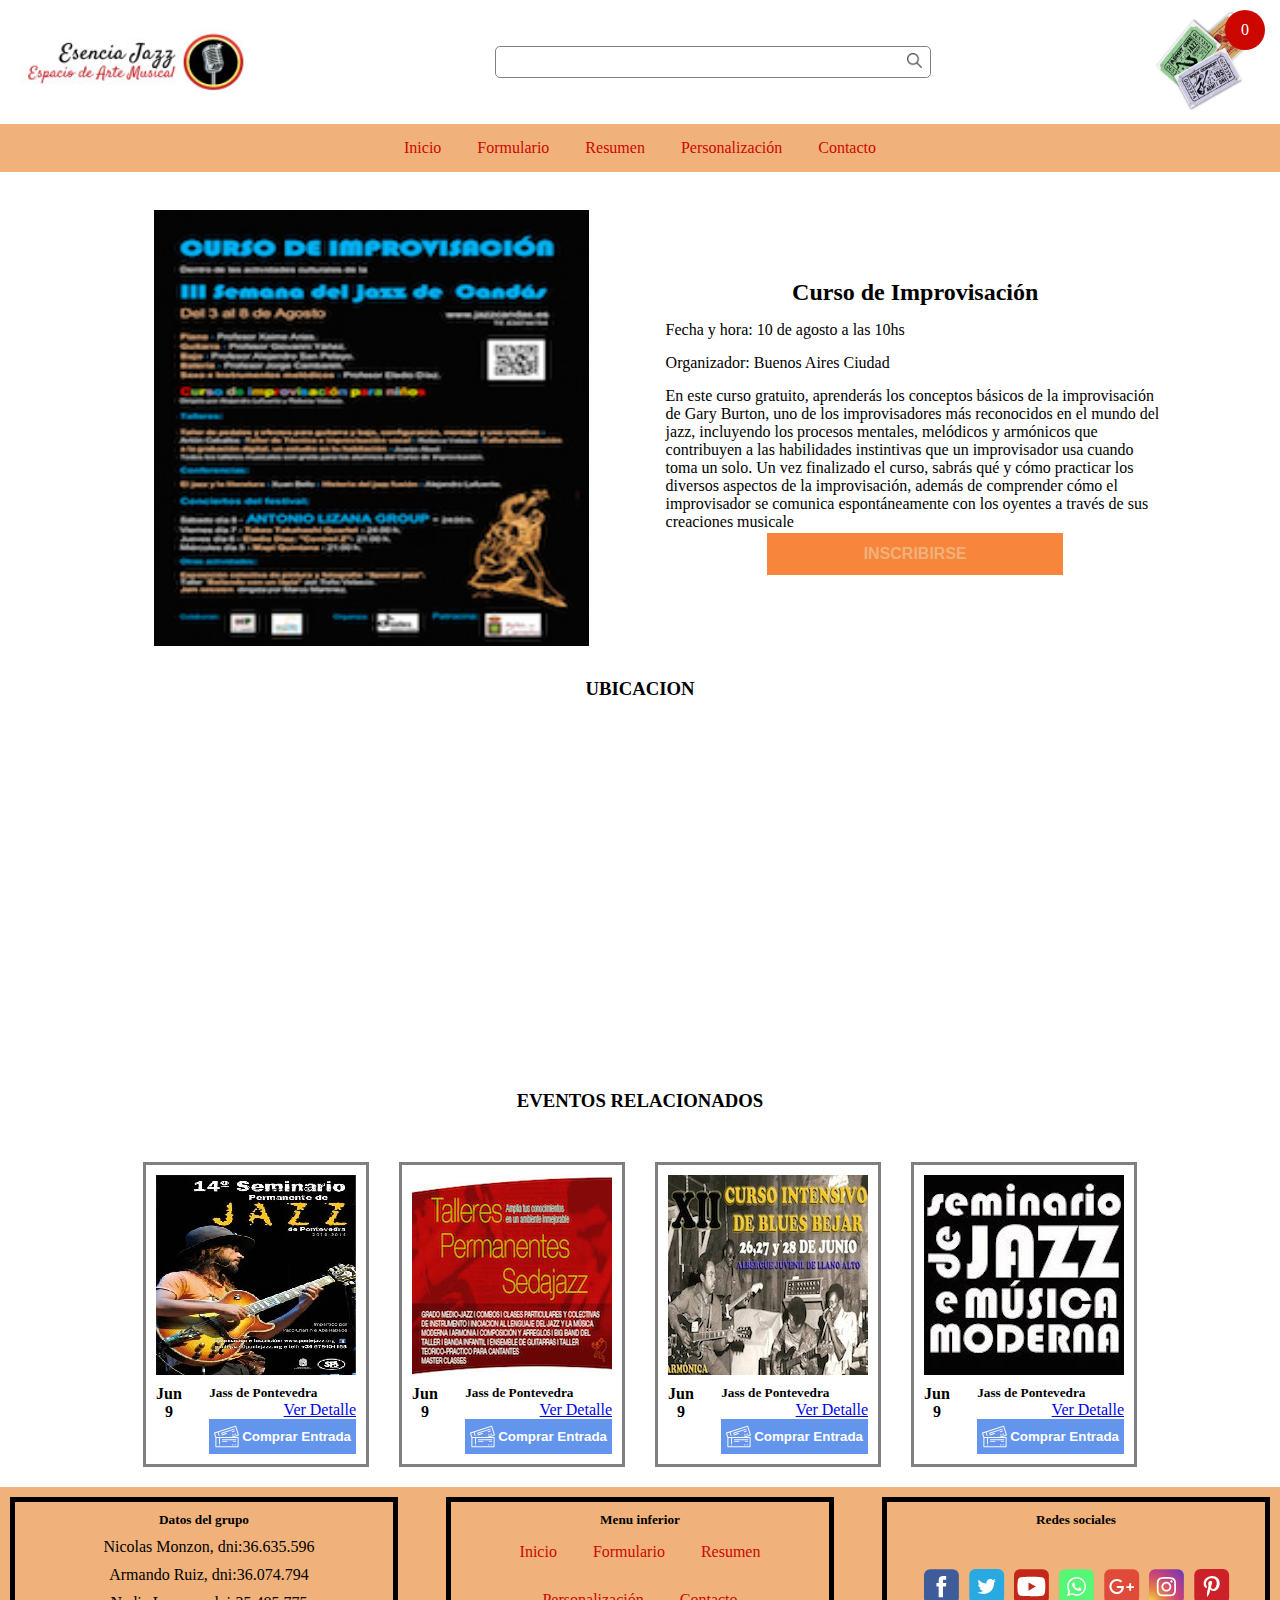
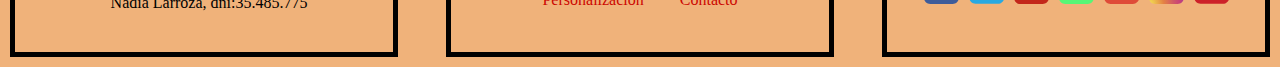
<file: detalleEvento6.html>
<!DOCTYPE html>
<html lang="en">

<head>
    <link rel="stylesheet" href="css/detalleEvento.css">
    <link rel="stylesheet" href="css/footerHeader.css">
    <meta charset="UTF-8">
    <meta name="viewport" content="width=device-width, initial-scale=1.0">
    <meta http-equiv="X-UA-Compatible" content="ie=edge">
    <script src="js/jquery.min.js"></script>
    <script src="js/funciones.js"></script>
    <title>Detalle evento</title>
</head>

<body>
    <header>
        <div class="logo"><img src="img/logojazz.jpg" alt=""></div>
        <form class="buscador">
                <fieldset>
                        <form action="/action_page.php" method="get">
                            <input type="search" class="search" name="browsers" list="browsers" id="search">
                            <datalist id="browsers">
                                <option value="Jazz">
                                <option value="Musica Clasica">
                                <option value="Medios de pago">
                                <option value="Proximos eventos">
                            </datalist>
                          </form>
                        <button type="submit" class="btn-search"><img src="img/search (1).png" alt="" ></button>        
                </fieldset>
            <!-- <div class="searchAndButton">
                <input class="search" type="text" placeholder="Buscar.." name="buscador" id="">
                <div class="buttonSearch">
                    
                    <input type="button" value="buscar">       
                
                </div>
            </div> -->
        </form>
        <div class="ticket">
            <img class="ticketImage" src="./img/entradas1.jpg" alt="Tickets">
            <div class="divCirculo" id="divCirculo">
                <article class="circulo"></article>
                <p id="circuloNumero"></p>
            </div>
        </div>
        <!-- ------------------------------------------------------------------------------ -->
        <nav class="menu">
            <ul>
                <li><a href="index.html" class="activo">Inicio</a></li>
                <li><a href="formulario.html">Formulario</a></li>
                <li><a href="Resumen.html">Resumen</a></li>
                <li><a href="personalizacion.html">Personalización</a></li>
                <li><a href="contacto.html">Contacto</a></li>
            </ul>
        </nav>
        <!-- ******************************************** -->
        <a class="desplegable"></a>
        <!-- ******************************************** -->
    </header>
    <main>
        <section class="detailEvent">
            <article class="photoEvent">
                <img src="./img/curso3.jpg" alt="seminario">
            </article>
            <article class="infoEvent">
                <h2>Curso de Improvisación</h2>
                <p>Fecha y hora: 10 de agosto a las 10hs</p>
                <p>Organizador: Buenos Aires Ciudad</p>
                <p> 
En este curso gratuito, aprenderás los conceptos básicos de la improvisación de Gary Burton, uno de los improvisadores más reconocidos en el mundo del jazz, incluyendo los procesos mentales, melódicos y armónicos que contribuyen a las habilidades instintivas que un improvisador usa cuando toma un solo.

Un vez finalizado el curso, sabrás qué y cómo practicar los diversos aspectos de la improvisación, además de comprender cómo el improvisador se comunica espontáneamente con los oyentes a través de sus creaciones musicale</p>
                <button class="enrollToEvent" type="submit" class="sbmit">INSCRIBIRSE</button>
            </article>
        </section>

        <h3>UBICACION</h3>
        <section class="map">
            <iframe
                src="https://www.google.com/maps/embed?pb=!1m18!1m12!1m3!1d3280.952559449702!2d-58.555387884714825!3d-34.68114678043963!2m3!1f0!2f0!3f0!3m2!1i1024!2i768!4f13.1!3m3!1m2!1s0x95bcc89de733ba35%3A0xd591f31a1ad99add!2sAv.+Brig.+Gral.+Juan+Manuel+de+Rosas+3385%2C+B1754FUE+La+Matanza%2C+Buenos+Aires!5e0!3m2!1ses!2sar!4v1558240453802!5m2!1ses!2sar"
                width="100%" height="350" frameborder="0" style="border:0" allowfullscreen></iframe>
        </section>
        <h3>EVENTOS RELACIONADOS</h3>
        <section class="relatedEvents">
            <article class="event1">
                <div class="container-e">
                        <img src="./img/seminario1.jpg" alt="">
                        <div class="container-d">
                            <div class="date-event">
                                Jun<br>9
                            </div>
                            <div class="descrption-info">
                                <h5 class="name-event">Jass de Pontevedra</h5>
                                <a href="#" class="detail">Ver Detalle</a><br>
                                <button class="btn-buy"><img src="img/entradas.svg" alt=""><p>Comprar Entrada</p></button>
                                <div class="clear"></div>
                            </div>
                        </div>
                </div>  
            </article>
            <article class="event1">
                    <div class="container-e">
                        <img src="./img/taller1.jpg" alt="">
                        <div class="container-d">
                                <div class="date-event">
                                    Jun<br>9
                                </div>
                        <div class="descrption-info">
                            <h5 class="name-event">Jass de Pontevedra</h5>
                            <a href="#" class="detail">Ver Detalle</a><br>
                            <button class="btn-buy"><img src="img/entradas.svg" alt=""><p>Comprar Entrada</p></button>
                            <div class="clear"></div>
                        </div>
                        </div>
                    </div>  
            </article>

            <article class="event1">
                    <div class="container-e">
                            <img src="./img/curso2.jpg" alt="">
                            <div class="container-d">
                                    <div class="date-event">
                                        Jun<br>9
                                    </div>
                            <div class="descrption-info">
                                <h5 class="name-event">Jass de Pontevedra</h5>
                                <a href="#" class="detail">Ver Detalle</a><br>
                                <button class="btn-buy"><img src="img/entradas.svg" alt=""><p>Comprar Entrada</p></button>
                                <div class="clear"></div>
                            </div>
                            </div>
                    </div>  
                </article>
            <article class="event1">
                    <div class="container-e">
                            <img src="./img/seminario2.jpg" alt="">
                            <div class="container-d">
                                    <div class="date-event">
                                        Jun<br>9
                                    </div>
                            <div class="descrption-info">
                                <h5 class="name-event">Jass de Pontevedra</h5>
                                <a href="#" class="detail">Ver Detalle</a><br>
                                <button class="btn-buy"><img src="img/entradas.svg" alt=""><p>Comprar Entrada</p></button>       
                                <div class="clear"></div>
                            </div>
                            </div>
                    </div>  
            </article>
        </section>
    </main>
    <footer>
        <article>
            <h5>Datos del grupo</h5>
            <p>Nicolas Monzon, dni:36.635.596</p>
            <p>Armando Ruiz, dni:36.074.794</p>
            <p>Nadia Larroza, dni:35.485.775</p>
        </article>
        <article>
            <h5>Menu inferior</h5>
            <nav>
                <ul>
                    <li><a href="index.html" class="activo">Inicio</a></li>
                    <li><a href="formulario.html">Formulario</a></li>
                    <li><a href="Resumen.html">Resumen</a></li>
                    <li><a href="personalizacion.html">Personalización</a></li>
                    <li><a href="contacto.html">Contacto</a></li>
                </ul>
            </nav>
        </article>
        <article>
            <h5>Redes sociales</h5> 
            <div class="sn-icons">
                <a href="https://www.facebook.com"><img src="img/fb.svg" alt=""></a>
                <a href="https://www.twitter.com"><img src="img/twitter.svg" alt=""></a>
                <a href="https://www.youtube.com"><img src="img/youtube.svg" alt=""></a>
                <a href="#"><img src="img/whatsapp.svg" alt=""></a>
                <a href="mailto:nicolasmonzon0@gmail.com" ><img src="img/gmail.svg" alt=""></a>
                <a href="https://www.instagram.com"><img src="img/instagram.svg" alt=""></a>
                <a href="https://www.pinterest.com"><img src="img/pinterest.svg" alt=""></a>
            </div>
        </article>
    </footer>
</body>

</html>
</file>
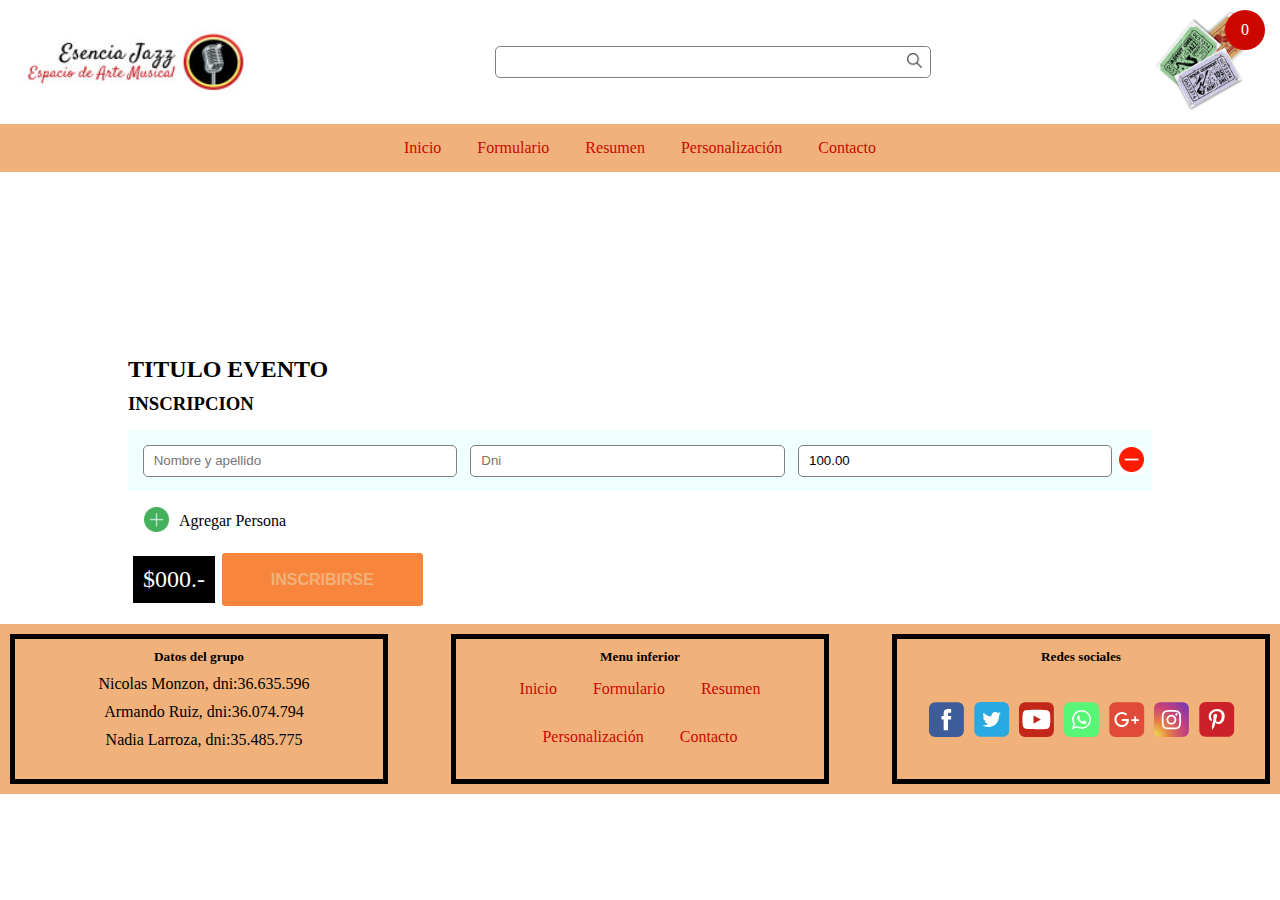
<file: formulario.html>
<!DOCTYPE html>
<html lang="en">

<head>
    <meta charset="UTF-8">
    <meta name="viewport" content="width=device-width, initial-scale=1.0">
    <meta http-equiv="X-UA-Compatible" content="ie=edge">
    <link rel="stylesheet" href="css/footerHeader.css">
    <link rel="stylesheet" href="css/formulario.css">
    <script src="js/jquery.min.js"></script>
    <script src="js/funciones.js"></script>
    <script src="js/formulario.js"></script>
    <title>formulario</title>
</head>

<body>
    <header>
        <div class="logo"><img src="img/logojazz.jpg" alt=""></div>
        <form class="buscador">
            <fieldset>
                <form action="/action_page.php" method="get">
                    <input type="search" class="search" name="browsers" list="browsers" id="search">
                    <datalist id="browsers">
                                <option value="Jazz">
                                <option value="Musica Clasica">
                                <option value="Medios de pago">
                                <option value="Proximos eventos">
                            </datalist>
                </form>
                <button type="submit" class="btn-search"><img src="img/search (1).png" alt="" ></button>
            </fieldset>
            <!-- <div class="searchAndButton">
                <input class="search" type="text" placeholder="Buscar.." name="buscador" id="">
                <div class="buttonSearch">
                    
                    <input type="button" value="buscar">       
                
                </div>
            </div> -->
        </form>
        <div class="ticket">
            <img class="ticketImage" src="./img/entradas1.jpg" alt="Tickets">
            <div class="divCirculo" id="divCirculo">
                <article class="circulo"></article>
                <p id="circuloNumero"></p>
            </div>
        </div>
        <!-- ------------------------------------------------------------------------------ -->
        <nav class="menu">
            <ul>
                <li><a href="index.html" class="activo">Inicio</a></li>
                <li><a href="formulario.html">Formulario</a></li>
                <li><a href="Resumen.html">Resumen</a></li>
                <li><a href="personalizacion.html">Personalización</a></li>
                <li><a href="contacto.html">Contacto</a></li>
            </ul>
        </nav>
        <!-- ******************************************** -->
        <a class="desplegable"></a>
        <!-- ******************************************** -->
    </header>
    <main>
        <form action="" id="myForm">
            <h2 class="">TITULO EVENTO</h2>
            <h3>INSCRIPCION</h3>
            <div id="agregado">
                <div class="person" id="person">
                    <input type="text" placeholder="Nombre y apellido" class="nameSurname-person" name="name" id="">
                    <input type="number" placeholder="Dni" class="dni-person" name="surname" id="">
                    <!-- readonly para bloquear la modificacion del input precio  -->
                    <input type="text" placeholder="precio" class="precio" name="id" id="" value="100.00" readonly="readonly">
                    <button id="btnAction"><img onclick="eliminarPersona()" src="img/menos.png" alt="" ></button>
                </div>
                <div id="nuevaPersona">

                </div>
            </div>


            <div class="add-person">
                <button type=""><img src="img/mas.png" alt="" onclick=" return agregaPersona()"></button>
                <p>Agregar Persona</p>
            </div>
            <div class="value-insc">
                <div class="val" id="val">$000.-</div>
                <!-- boton inscripcion  -->
                <button class="register" type="submit" class="sbmit">INSCRIBIRSE</button>
                <!-- ------------------ -->
            </div>
        </form>
    </main>
    <footer>
        <article>
            <h5>Datos del grupo</h5>
            <p>Nicolas Monzon, dni:36.635.596</p>
            <p>Armando Ruiz, dni:36.074.794</p>
            <p>Nadia Larroza, dni:35.485.775</p>
        </article>
        <article>
            <h5>Menu inferior</h5>
            <nav>
                <ul>
                    <li><a href="index.html" class="activo">Inicio</a></li>
                    <li><a href="formulario.html">Formulario</a></li>
                    <li><a href="Resumen.html">Resumen</a></li>
                    <li><a href="personalizacion.html">Personalización</a></li>
                    <li><a href="contacto.html">Contacto</a></li>
                </ul>
            </nav>
        </article>
        <article>
            <h5>Redes sociales</h5>
            <div class="sn-icons">
                <a href="https://www.facebook.com"><img src="img/fb.svg" alt=""></a>
                <a href="https://www.twitter.com"><img src="img/twitter.svg" alt=""></a>
                <a href="https://www.youtube.com"><img src="img/youtube.svg" alt=""></a>
                <a href="#"><img src="img/whatsapp.svg" alt=""></a>
                <a href="mailto:nicolasmonzon0@gmail.com"><img src="img/gmail.svg" alt=""></a>
                <a href="https://www.instagram.com"><img src="img/instagram.svg" alt=""></a>
                <a href="https://www.pinterest.com"><img src="img/pinterest.svg" alt=""></a>
            </div>
        </article>
    </footer>
</body>

</html>
</file>
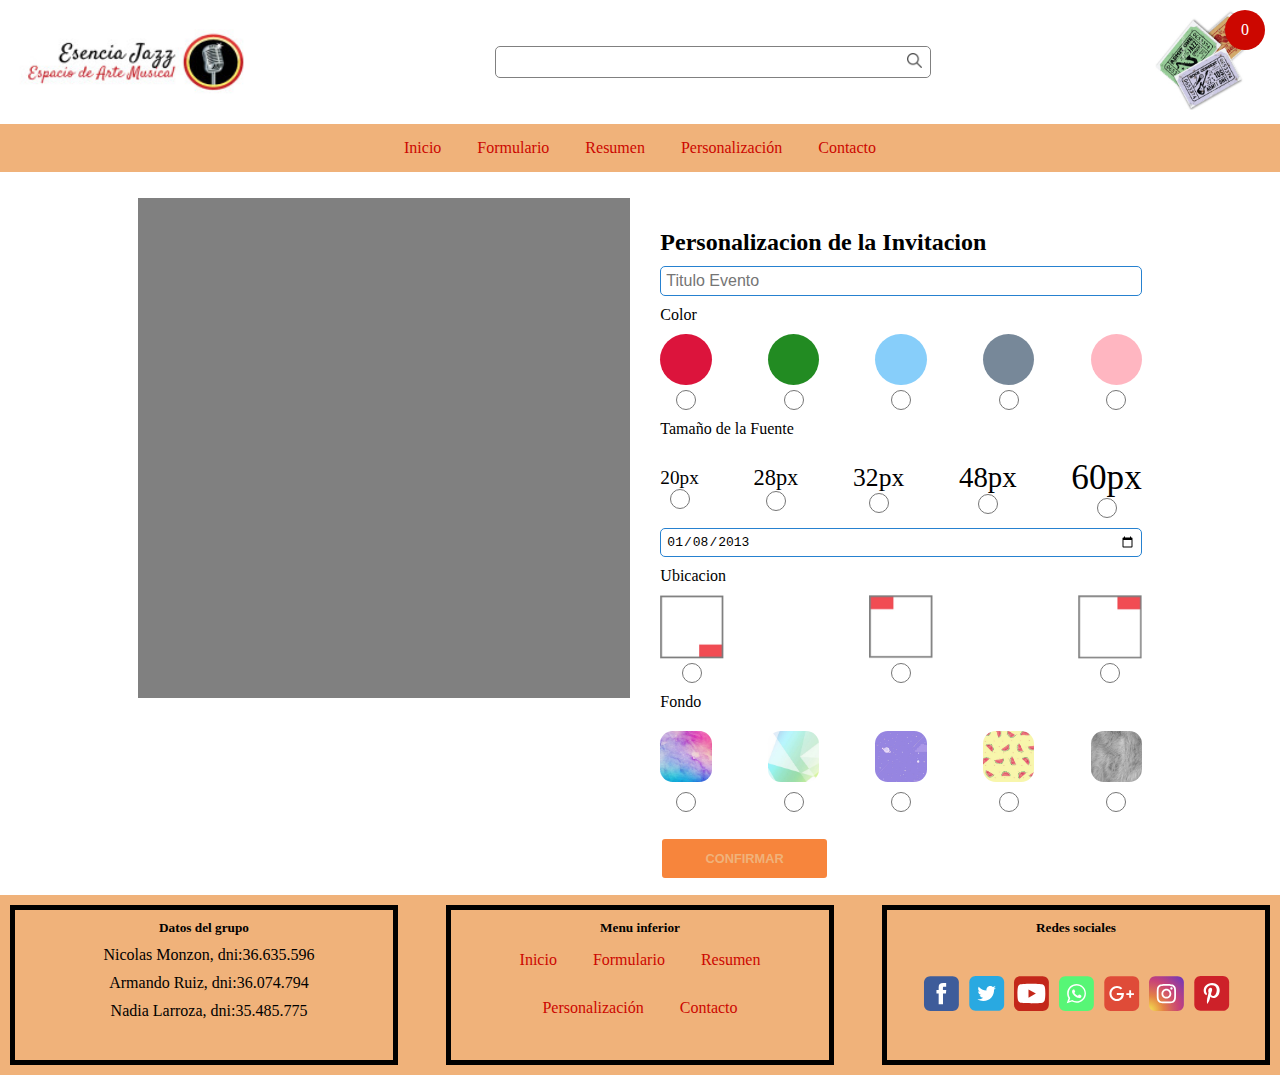
<file: personalizacion.html>
<!DOCTYPE html>
<html lang="en">

<head>
    <link rel="stylesheet" href="css/personalizacion.css">
    <link rel="stylesheet" href="css/footerHeader.css">
    <meta charset="UTF-8">
    <meta name="viewport" content="width=device-width, initial-scale=1.0">
    <meta http-equiv="X-UA-Compatible" content="ie=edge">
    <script src="js/jquery.min.js"></script>
    <script src="js/funciones.js"></script>
    <script src="js/personalizacion.js"></script>
    <title>Personalizacion</title>
</head>

<body>
    <header>
        <div class="logo"><img src="img/logojazz.jpg" alt=""></div>

        <form class="buscador">

            <fieldset>
                <form action="/action_page.php" method="get">
                    <input type="search" class="search" name="browsers" list="browsers" id="search">
                    <datalist id="browsers">
                                <option value="Jazz">
                                <option value="Musica Clasica">
                                <option value="Medios de pago">
                                <option value="Proximos eventos">
                            </datalist>
                </form>
                <button type="submit" class="btn-search"><img src="img/search (1).png" alt="" ></button>

            </fieldset>
            <!-- <div class="searchAndButton">
                <input class="search" type="text" placeholder="Buscar.." name="buscador" id="">
                <div class="buttonSearch">
                    
                    <input type="button" value="buscar">       
                
                </div>
            </div> -->
        </form>
        <div class="ticket">
            <img class="ticketImage" src="./img/entradas1.jpg" alt="Tickets">
            <div class="divCirculo" id="divCirculo">
                <article class="circulo"></article>
                <p id="circuloNumero"></p>
            </div>
        </div>
        <!-- ------------------------------------------------------------------------------ -->
        <nav class="menu">
            <ul>
                <li><a href="index.html" class="activo">Inicio</a></li>
                <li><a href="formulario.html">Formulario</a></li>
                <li><a href="Resumen.html">Resumen</a></li>
                <li><a href="personalizacion.html">Personalización</a></li>
                <li><a href="contacto.html">Contacto</a></li>
            </ul>
        </nav>
        <!-- ******************************************** -->
        <a class="desplegable"></a>
        <!-- ******************************************** -->
    </header>
    <main>
        <section class="detailEvent">
            <article class="photoEvent">
                <!-- ------------------------- -->
                <h5 id="newNameEvent"></h5>

                <!-- ------------------------- -->
                <!-- <img src="./img/seminario1.jpg" alt="seminario"> -->
                <h3 id="dateEvent"></h3>
            </article>
            <article class="infoEvent">
                <h2>Personalizacion de la Invitacion</h2>
                <form action="" class="custom">
                    <input type="text" name="name-event" placeholder="Titulo Evento" id="name-event" onkeyup='changeNameEvent()'>
                    <Label for="color" class="title-label">Color</Label>
                    <div class="set-color">
                        <div class="color-box">
                            <div class="color" id="red"></div>
                            <input type="radio" name="color" onClick="changeColour('r')">
                        </div>
                        <div class="color-box">
                            <div class="color" id="green"></div>
                            <input type="radio" name="color" onClick="changeColour('g')">
                        </div>
                        <div class="color-box">
                            <div class="color" id="blue"></div>
                            <input type="radio" name="color" onClick="changeColour('b')">
                        </div>
                        <div class="color-box">
                            <div class="color" id="grey"></div>
                            <input type="radio" name="color" onclick="changeColour('gr')">
                        </div>
                        <div class="color-box">
                            <div class="color" id="pink"></div>
                            <input type="radio" name="color" onClick="changeColour('p')">
                        </div>
                    </div>
                    <Label for="font-size" class="title-label">Tamaño de la Fuente</Label>
                    <div class="set-size">
                        <div class="size-box">
                            <label class="label20" for="px20">20px</label>
                            <input type="radio" name="font-size" id="px20" onClick="changeFontSize('20')">
                        </div>
                        <div class="size-box">
                            <label class="label28" for="px28">28px</label>
                            <input type="radio" name="font-size" id="px28" onClick="changeFontSize('28')">
                        </div>
                        <div class="size-box">
                            <label class="label32" for="px32">32px</label>
                            <input type="radio" name="font-size" id="px32" onClick="changeFontSize('32')">
                        </div>
                        <div class="size-box">
                            <label class="label48" for="px48">48px</label>
                            <input type="radio" name="font-size" id="px48" onClick="changeFontSize('48')">
                        </div>
                        <div class="size-box">
                            <label class="label60" for="px60">60px</label>
                            <input type="radio" name="font-size" id="px60" onClick="changeFontSize('60')">
                        </div>
                    </div>
                    <input type="date" name="" id="date-time" value="2013-01-08" placeholder="Fecha y hora">
                    <Label for="date-position" class="title-label">Ubicacion</Label>
                    <div class="set-position">
                        <div class="position-box">
                            <div class="position" id="bottom-right"><img src="img/position/bottom-right.jpg" alt=""></div>
                            <input type="radio" name="position" id="bottom-right" onClick="changeFontPosition('bottomRight')">
                        </div>
                        <div class="position-box">
                            <div class="position" id="bottom-right"><img src="img/position/top-left.jpg" alt=""></div>
                            <input type="radio" name="position" id="top-left" onClick="changeFontPosition('topLeft')">
                        </div>
                        <div class="position-box">
                            <div class="position" id="bottom-right"><img src="img/position/top-right.jpg" alt=""></div>
                            <input type="radio" name="position" id="top-right" onClick="changeFontPosition('topRight')">
                        </div>
                    </div>

                    <Label for="background" class="title-label">Fondo</Label>
                    <div class="set-background">
                        <div class="background-box">
                            <div class="background" id="background1"></div>
                            <input type="radio" name="background" id="bkg1" onClick="changeBackgroundColour('bkg1')">
                        </div>
                        <div class="background-box">
                            <div class="background" id="background2"></div>
                            <input type="radio" name="background" id="bkg2" onClick="changeBackgroundColour('bkg2')">
                        </div>
                        <div class="background-box">
                            <div class="background" id="background3"></div>
                            <input type="radio" name="background" id="bkg3" onClick="changeBackgroundColour('bkg3')">
                        </div>
                        <div class="background-box">
                            <div class="background" id="background4"></div>
                            <input type="radio" name="background" id="bkg4" onClick="changeBackgroundColour('bkg4')">
                        </div>
                        <div class="background-box">
                            <div class="background" id="background5"></div>
                            <input type="radio" name="background" id="bkg5" onClick="changeBackgroundColour('bkg5')">
                        </div>
                    </div>
                    <!-- boton confirmar -->
                    <button class="confirm" type="submit" class="sbmit">CONFIRMAR</button>
                    <!--  -->
                </form>
            </article>
    </main>
    <footer>
        <article>
            <h5>Datos del grupo</h5>
            <p>Nicolas Monzon, dni:36.635.596</p>
            <p>Armando Ruiz, dni:36.074.794</p>
            <p>Nadia Larroza, dni:35.485.775</p>
        </article>
        <article>
            <h5>Menu inferior</h5>
            <nav>
                <ul>
                    <li><a href="index.html" class="activo">Inicio</a></li>
                    <li><a href="formulario.html">Formulario</a></li>
                    <li><a href="Resumen.html">Resumen</a></li>
                    <li><a href="personalizacion.html">Personalización</a></li>
                    <li><a href="contacto.html">Contacto</a></li>
                </ul>
            </nav>
        </article>
        <article>
            <h5>Redes sociales</h5>
            <div class="sn-icons">
                <a href="https://www.facebook.com"><img src="img/fb.svg" alt=""></a>
                <a href="https://www.twitter.com"><img src="img/twitter.svg" alt=""></a>
                <a href="https://www.youtube.com"><img src="img/youtube.svg" alt=""></a>
                <a href="#"><img src="img/whatsapp.svg" alt=""></a>
                <a href="mailto:nicolasmonzon0@gmail.com"><img src="img/gmail.svg" alt=""></a>
                <a href="https://www.instagram.com"><img src="img/instagram.svg" alt=""></a>
                <a href="https://www.pinterest.com"><img src="img/pinterest.svg" alt=""></a>
            </div>
        </article>
    </footer>
</body>

</html>
</file>
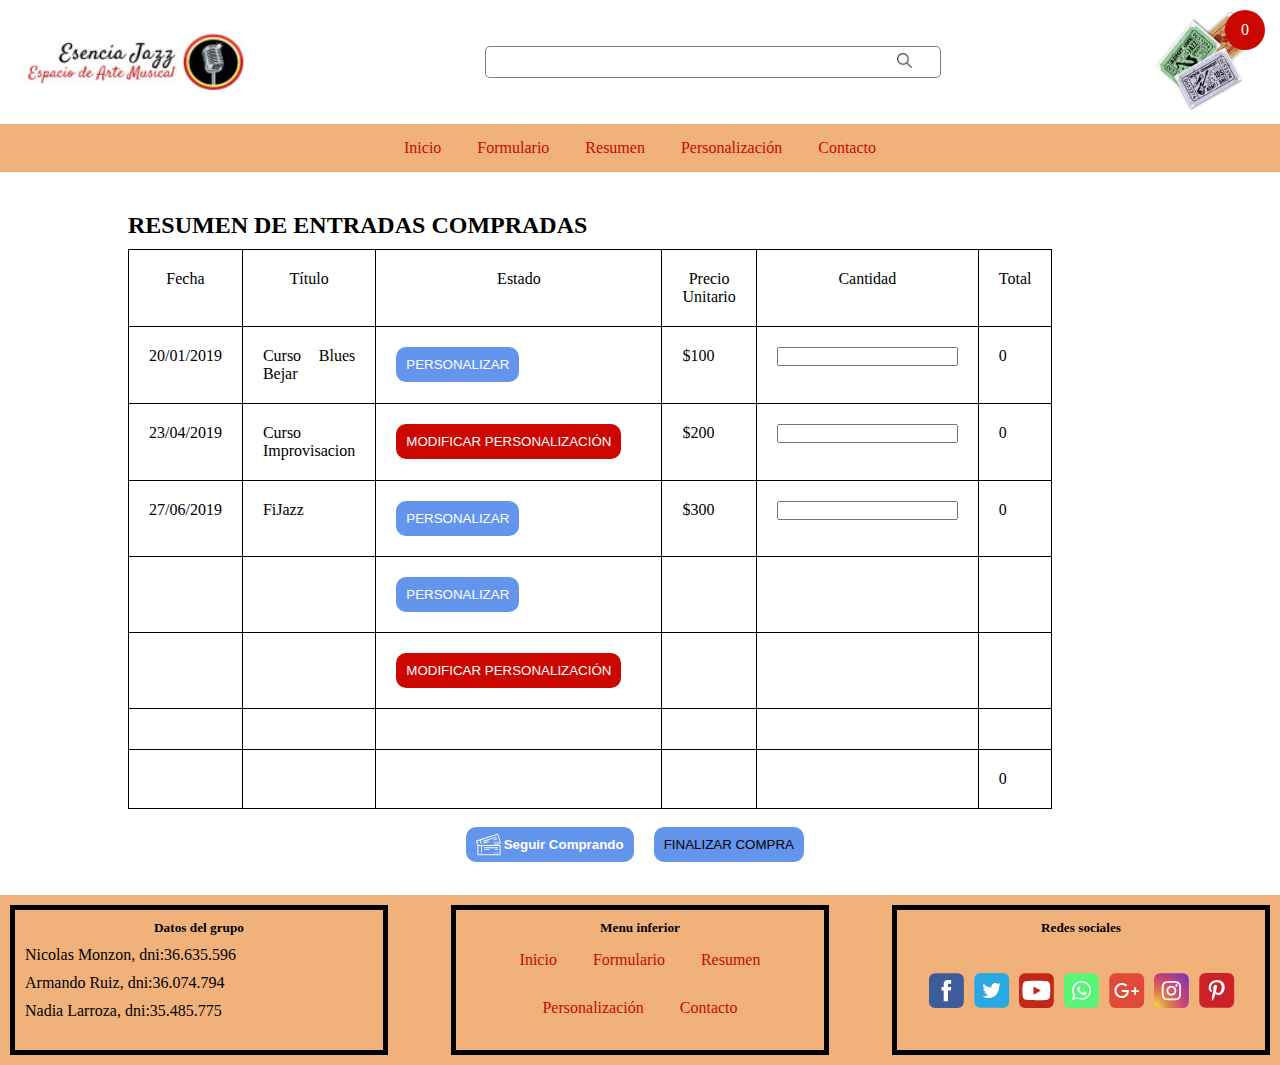
<file: Resumen.html>
<!DOCTYPE html>
<html lang="en">

<head>
    <!-- <link rel="stylesheet" href="css/estilos.css"> -->
    <link rel="stylesheet" href="css/detalleEvento.css">
    <link rel="stylesheet" href="css/footerHeader.css">
    <link rel="stylesheet" href="css/resumen.css">
    <meta charset="UTF-8">
    <meta name="viewport" content="width=device-width, initial-scale=1.0">
    <meta http-equiv="X-UA-Compatible" content="ie=edge">
    <script src="js/jquery.min.js"></script>
    <script src="./js/resumen.js"></script>
    <script src="js/modal.js"></script>
    <title>Detalle evento</title>
</head>

<body>
    <header>
        <div class="logo"><img src="img/logojazz.jpg" alt=""></div>
        <form class="buscador">
            <fieldset>
                <form action="/action_page.php" method="get">
                    <input type="search" class="search" name="browsers" list="browsers" id="search">
                    <datalist id="browsers">
                                <option value="Jazz">
                                <option value="Musica Clasica">
                                <option value="Medios de pago">
                                <option value="Proximos eventos">
                            </datalist>
                </form>
                <button type="submit" class="btn-search"><img src="img/search (1).png" alt="" ></button>
            </fieldset>
            <!-- <div class="searchAndButton">
                <input class="search" type="text" placeholder="Buscar.." name="buscador" id="">
                <div class="buttonSearch">
                    
                    <input type="button" value="buscar">       
                
                </div>
            </div> -->
        </form>
        <div class="ticket">
            <img class="ticketImage" src="./img/entradas1.jpg" alt="Tickets">
            <div class="divCirculo" id="divCirculo">
                <article class="circulo"></article>
                <p id="circuloNumero"></p>
            </div>
        </div>
        <!-- ------------------------------------------------------------------------------ -->
        <nav class="menu">
            <ul>
                <li><a href="index.html">Inicio</a></li>
                <li><a href="formulario.html">Formulario</a></li>
                <li><a href="resumen.html">Resumen</a></li>
                <li><a href="personalizacion.html">Personalización</a></li>
                <li><a href="contacto.html">Contacto</a></li>
            </ul>
        </nav>
        <!-- ******************************************** -->
        <a class="desplegable"></a>
        <!-- ******************************************** -->
    </header>
    <main>
        <form action="">
            <h2>RESUMEN DE ENTRADAS COMPRADAS</h2>
            <table class="tabla">
                <tr>
                    <td>Fecha</td>
                    <td> Título </td>
                    <td>Estado</td>
                    <td>Precio Unitario</td>
                    <td>Cantidad</td>
                    <td>Total</td>
                </tr>
                <tr>
                    <td>
                        <p>20/01/2019</p>
                    </td>
                    <td>
                        <p>Curso Blues Bejar</p>
                    </td>
                    <td><button class="boton1"><p>PERSONALIZAR</p></button></td>
                    <td>
                        <p>$100</p>
                    </td>
                    <td>
                        <input id="inputE1" onkeyup="calcularTotalEntrada1()" type="number">
                    </td>
                    <td>
                        <p id="totalE1" onchange="calcularTotal()"></p>
                    </td>
                </tr>
                <tr>
                    <td>
                        <p>23/04/2019</p>
                    </td>
                    <td>
                        <p>Curso Improvisacion</p>
                    </td>
                    <td><button class="boton2"><p>MODIFICAR PERSONALIZACIÓN</p></button></td>
                    <td>
                        <p>$200</p>
                    </td>
                    <td>
                        <input id="inputE2" onkeyup="calcularTotalEntrada2()" type="number">
                    </td>
                    <td>
                        <p id="totalE2"></p>
                    </td>
                </tr>
                <tr>
                    <td>
                        <p>27/06/2019</p>
                    </td>
                    <td>
                        <p>FiJazz</p>
                    </td>
                    <td><button class="boton1"><p>PERSONALIZAR</p></button></td>
                    <td>
                        <p>$300</p>
                    </td>
                    <td>
                        <input id="inputE3" onkeyup="calcularTotalEntrada3()" type="number">
                    </td>
                    <td>
                        <p id="totalE3"></p>
                    </td>
                </tr>
                <tr>
                    <td></td>
                    <td></td>
                    <td><button class="boton1"><p>PERSONALIZAR</p></button></td>
                    <td></td>
                    <td></td>
                    <td></td>
                </tr>
                <tr>
                    <td></td>
                    <td></td>
                    <td><button class="boton2"><p>MODIFICAR PERSONALIZACIÓN</p></button></td>
                    <td></td>
                    <td></td>
                    <td></td>
                </tr>
                <tr>
                    <td></td>
                    <td></td>
                    <td></td>
                    <td></td>
                    <td></td>
                    <td></td>
                </tr>
                <tr>
                    <td></td>
                    <td></td>
                    <td></td>
                    <td></td>
                    <td></td>
                    <td>
                        <p id="total"></p>
                    </td>
                </tr>
            </table>
            <br>
            <div class="segfin">
                    <div class="modal" id="miModal">GRACIAS POR SU COMPRA
                    <button id="cerrarModal">Cerrar</button>
                    </div>
                <button class="btn-buy" id="abrir-modal">FINALIZAR COMPRA</button>
                <button class="btn-buy"><img src="img/entradas.svg" alt=""><p>Seguir Comprando</p></button>
            </div>
            <div id="miModal" class="modal">
                    <div class="flex" id="flex">
                        <div class="contenido-modal">
                            <div class="modal-header flex">
                                <span class="close" id="close">&times;</span>
                            </div>
                            <div class="modal-body">
                                <div>Gracias por su compra.</div>
                                <div>Titulo: Curso Blues Bejar, Precio: <span id="e1"></span></div>
                                <div>Titulo: Curso Improvisacion, Precio:<span id="e2"></span></div>
                                <div>Titulo: FiJazz, Precio:<span id="e3"></span></div>
                                <div>Total: <span id="tot"></span></div>
                            </div>
                        </div>
                    </div>
                </div>
        </form>
        <br>
    </main>
    <footer>
        <article>
            <h5>Datos del grupo</h5>
            <p>Nicolas Monzon, dni:36.635.596</p>
            <p>Armando Ruiz, dni:36.074.794</p>
            <p>Nadia Larroza, dni:35.485.775</p>
        </article>
        <article>
            <h5>Menu inferior</h5>
            <nav>
                <ul>
                    <li><a href="index.html">Inicio</a></li>
                    <li><a href="formulario.html">Formulario</a></li>
                    <li><a href="resumen.html">Resumen</a></li>
                    <li><a href="personalizacion.html">Personalización</a></li>
                    <li><a href="contacto.html">Contacto</a></li>
                </ul>
            </nav>
        </article>
        <article>
            <h5>Redes sociales</h5>
            <div class="sn-icons">
                <a href="https://www.facebook.com"><img src="img/fb.svg" alt=""></a>
                <a href="https://www.twitter.com"><img src="img/twitter.svg" alt=""></a>
                <a href="https://www.youtube.com"><img src="img/youtube.svg" alt=""></a>
                <a href="#"><img src="img/whatsapp.svg" alt=""></a>
                <a href="mailto:nicolasmonzon0@gmail.com"><img src="img/gmail.svg" alt=""></a>
                <a href="https://www.instagram.com"><img src="img/instagram.svg" alt=""></a>
                <a href="https://www.pinterest.com"><img src="img/pinterest.svg" alt=""></a>
            </div>
        </article>
    </footer>
</body>

</html>
</file>
<file: css/detalleEvento.css>
h3{
    text-align: center;
    margin-top: 20px;
    margin-bottom: 20px;
}

main section{
    display: flex;
    flex-direction: row;
    flex-wrap: wrap;
    align-items: center;
    justify-content: center;
}

.event1{
    display:flex;
    justify-content: center;
    /* reemplaza las propiedades puestas sobre el articulo */
    margin-top: 30px;
    width: 55%;
}
.relatedEvents article img{
    margin: auto;
    display: block;
}
.container-e{
    border: 3px solid grey;
    padding: 10px;
}
.container-d{
    display: flex;
    flex-direction: row;
    justify-content: space-between;
    padding-top: 10px;
}
.date-event{
    font-weight: bold;
    text-align: center;   
}

.description-info{
    text-align: right;
}
.btn-buy{
    display: flex;
    flex-direction: row;
    width: max-content;
    align-items: center;
    padding: 5px;
    background-color: cornflowerblue;
    border:none;
}
.btn-buy img{
    width: 25px;
}
.btn-buy p{
    color: #FFF;
    font-weight: bold;
    margin-left: 3px;
}
.detail,.btn-buy{float: right;}
.clear{clear: both;}
/* div[class^='event'] {
    margin-top: 30px;
    width: 30%;
    border:1px solid  #2387bc;
} */
.container-e:hover{
    border: 3px solid rgb(231, 122, 19);
    transition-duration: 0.5s;
}
.btn-buy:hover{
    background-color: #7ca6f3;
    cursor: pointer;
}

.detailEvent{
   
    position: relative;
    top: 9em;
    margin-bottom: 10em;

    display: flex;
    flex-direction: column;
    flex-wrap: nowrap;
    align-items: center;
    align-content: center;
    justify-content: center;
}

.detailEvent article{
    width: 95%;
    margin: 1%;
    height: auto;
    /*background-color: greenyellow;*/
    box-sizing: border-box;
    margin-bottom: 1%;
}

.infoEvent{
    height: 500px;
    padding-left: 1%;
    padding-top: 2%;
}

.infoEvent h2{
    text-align: center;
}
.infoEvent p{
    padding-top: 15px;
}

.infoEvent .enrollToEvent{
    width: 75%;
    font-size: 1em ;
    font-weight: bold;
    color: #F0B27A;
    border: 2px solid white;
    padding: 12px;
    margin-top: 15px;
    background-color: #F7853C;
    margin: 0 auto;
    display: block;
}

.photoEvent{
    width: 100%;
    padding-top: 2%;
}

.photoEvent img{
    width: 85%;
    display: block;
    text-align: center;
    margin: auto;
}


/*************************RESPONSIVE****************************/
@media screen and (min-width:30em) and (min-width:37.5em){
    .event1{
        width: 40%;
    }
    .detailEvent{
        flex-direction: row;
    }
    .detailEvent article {
        width: 40%;
    }
    .infoEvent .enrollToEvent {
        width: 60%;
    }
}
/* -------------------- 48 EMs dispositivos medianos ------------------------ */
@media screen and (min-width:50em){
    .event1{
        width: 30%;
    }

    .detailEvent{
        position: initial;
        top: 1em;
        margin-bottom: 1em;
    }
    
}
@media screen and (min-width:70.9em){
    .event1{
        width: 20%;
    }
}


/********************************ventana modal****************************************/
#miModal{
    text-align: center;
    padding: 2em;
    position: fixed;
    top: 50%;
    /* left: 50%; */
    z-index: 1000;
    width: 25%;
    height: 25%;
    background-color: orange;
    display: none;
}


#cerrarModal{
    width: 40%;
    position: absolute;
    bottom: 0px;
    left: 30%;

}
/***********************************************************************************/
</file>
<file: css/footerHeader.css>
* {
    padding: 0;
    margin: 0;
}

body {
    background-color: #FFF;
    font-family: bembo, serif;
}


/*------------------------- colores ----------------------------------- */


/*
#783a80 violeta
#7e7e7e gris fuerte
#ccc    gris claro
#45afab celeste turquesa
#FF3F00 naranja
*/


/* -------------------------inicio header ----------------------------------- */

header {
    display: flex;
    flex-direction: row;
    justify-content: space-between;
    align-items: center;
    flex-wrap: wrap;
}

input[type=search] {
    border-radius: 25px;
    height: 25px;
}

.ticketImage {
    width: 100px;
    height: 100px;
    margin-right: 15px;
    position: relative;
}

.logo,
.ticket {
    padding: 10px 10px 10px 10px;
}

.ticket .divCirculo {
    top: 10px;
    right: 15px;
    position: absolute;
    border-radius: 50%;
    width: 40px;
    height: 40px;
    background-color: #CC0700;
}

.divCirculo .circulo {
    position: relative;
}

.divCirculo p {
    color: #fff;
    position: absolute;
    top: 50%;
    left: 50%;
    transform: translate(-50%, -50%);
}

.ticket p {
    position: absolute;
}

.logo img {
    height: 80px;
    width: 260px;
}

.buscador,
.logo {
    display: inline-block;
}


/* ----------------------Input search------------------------------ */

fieldset {
    border-radius: 5px;
    border: 1px solid grey;
}

.buscador {
    margin: 0 auto;
    width: max-content;
}

.btn-search,
.search {
    padding: 0;
    height: 25px;
    border: none;
}

.search {
    color: #666;
    padding-left: 10px;
    width: 400px;
    min-width: 100px;
}

.btn-search {
    width: 30px;
    height: 30px;
    border-radius: 0 5px 5px 0;
}

.btn-search img {
    width: 15px;
}

.btn-search img,
.btn-search,
.search {
    background-color: white;
}

.btn-search:hover {
    cursor: pointer;
}

nav ul {
    display: flex;
    flex-direction: row;
    flex-wrap: nowrap;
    justify-content: center;
    align-items: flex-start;
    align-content: center;
}


/* ---------------------------------------------------------------- */


/* .searchAndButton{
position: relative;
display: flex;
justify-content: center;
}
.searchAndButton .search{
width: 160px;
height: 30px;
}

.buttonSearch{
position: absolute;
top: 50%;
right: 5px;
} */

nav {
    background-color: #F0B27A;
    width: 100%;
}

nav li {
    list-style: none;
    padding: 15px 10px;
}

nav a {
    color: #CC0700;
    text-decoration: none;
    padding: 8px;
    background-color: #F0B27A;
}

nav ul {
    text-align: center;
}

nav a:hover {
    background-color: #000;
    color: #F39C12;
}


/*nav a:visited{
color: black;
}*/


/* -------------------------------fin header-------------------------------------- */


/* -------------------Inicio footer-------------- */

footer {
    display: flex;
    flex-direction: column;
    align-items: center;
    background-color: #F0B27A;
}

footer article {
    border-color: black;
    border-style: solid;
    border-width: 5px;
    width: 100%;
    height: 150px;
    align-items: center;
    text-align: center;
}

footer article h5 {
    text-align: center;
    padding-top: 10px;
}

footer article p {
    display: block;
    padding-left: 10px;
    padding-top: 10px;
}

article .sn-icons {
    width: 100%;
    height: 80%;
    display: flex;
    justify-content: space-around;
}

article nav ul {
    display: flex;
    justify-content: center;
}

.sn-icons>a>img {
    width: 45px;
}


/* .sn-icons a{
display: inline-flex;
} */


/* -------------------Fin footer-------------- */

.logo {
    order: 0;
}

.ticket {
    position: relative;
    order: 1
}

.buscador {
    order: 3
}

.menu {
    order: 5;
    margin-top: 30px;
}

header {
    position: fixed;
    top: 0;
    background-color: white;
    z-index: 1000;
}


/* --------------------MENU RESPONSIVE------------------------ */


/* Configuracion del boton Hamburguesa */

a.desplegable {
    display: block;
    width: 55px;
    height: 55px;
    background-color: #2387bc;
    position: fixed;
    top: 0;
    left: 0;
    background-image: url(../img/hamburger.gif);
    cursor: pointer;
}

.menu {
    display: none;
}


/* 47em (min-width:37.5em) */

@media screen and (min-width:30em) and (min-width:48.68em) {
    .menu {
        display: block;
    }
    a.desplegable {
        display: none;
    }
    nav ul {
        display: flex;
        flex-direction: row;
        justify-content: center;
    }
    /* ************************************* */
    .logo {
        order: -1;
        align-self: center;
    }
    .ticket {
        order: 0
    }
    .buscador {
        order: 1
    }
    .menu {
        order: 5;
        margin-top: 0px
    }
    header {
        position: initial;
        top: initial;
        background-color: white;
        z-index: initial;
    }
    footer article {
        width: 30%;
    }
    footer {
        display: flex;
        flex-direction: row;
        justify-content: space-between;
        align-items: center;
        flex-wrap: nowrap;
        margin-top: 20px;
        padding: 10px;
    }
    article .sn-icons {
        justify-content: center;
        flex-wrap: wrap;
        align-items: center;
        /* article .sn-icons{
justify-content: space-around;

} */
    }
    @media screen and (min-width:48.5em) {
        article nav ul {
            display: flex;
            flex-wrap: wrap;
            flex-direction: row;
        }
        @media screen and (min-width: 54em) {
            .buscador {
                order: 1;
            }
            .ticket {
                order: 2;
            }
        }
        /* ----------------------------------------------------------- */
        /* #divCirculo{
   visibility: hidden; 
} */
</file>
<file: css/formulario.css>
* {
    padding: 0;
    margin: 0;
    box-sizing: border-box;
}

main{
    position: relative;
    top: 9em;
    margin-bottom: 10em;
}
form {
    width: 80%;
    margin: 30px auto;
}

h2 {
    padding: 10px 0;
}

.nameSurname-person,
.dni-person,
.precio {
    width: 100%;
    /* margin-right: 15px; */
    margin: 0.5em;
    border-radius: 5px;
    border: 1px solid grey;
    line-height: 30px;
    padding-left: 10px;
}

.person,
.add-person,
.value-insc {
    display: flex;
    justify-content: center;
}

.person {
    flex-direction: column;
    align-items: center;
    margin: 15px 0;
    background-color: azure;
    padding: 0.5em;
}

button {
    background: white;
    border: none;
}

button img {
    width: 25px;
    color: white;
}

button:hover {
    cursor: pointer
}

.add-person p {
    align-self: center;
    padding-left: 10px;
}
.add-person {
    margin: 2em;
}
.val {
    font-size: 1.5em;
    background: black;
    color: white;
    padding: 10px;
    margin: 5px;
}

.register {
    font-size: 1em;
    font-weight: bold;
    color: #F0B27A;
    border: 2px solid white;
    padding: 12px;
    background-color: #F7853C;
    /* width: 20%; */
    width: 50%;
    border-radius: 5px;
}

.register:hover {
    cursor: pointer;
    transition: 0.4s;
    background-color: white;
    border: 2px solid #F7853C;
    color: #F7853C;
}

/* --------------------CONFIGURACION RESPONSIVE------------------------ */

@media screen and (min-width:30em) and (min-width:37.5em) {
  .person{
      flex-direction: row;
  }
  .add-person {
     margin: 1em; 
}
.person, .add-person, .value-insc {
    display: flex;
     justify-content: initial; 
}

.register{
    width: 20%;
}


/* -------------------- 48 EMsaprox dispositivos medianos ------------------------ */

@media screen and (min-width:50em) {
   
   }

}
</file>
<file: css/personalizacion.css>
h3 {
    text-align: center;
    margin-top: 20px;
    margin-bottom: 20px;
}
main{
    position: relative;
    top: 9em;
    margin-bottom: 10em;
}
main section {
    display: flex;
    flex-direction: row;
    flex-wrap: nowrap;
    align-items: center;
    align-content: center;
}

.relatedEvents article img {
    margin: auto;
    display: block;
}

.description-info {
    text-align: right;
}

.clear {
    clear: both;
}

.container-e:hover {
    border: 3px solid rgb(231, 122, 19);
    transition-duration: 0.5s;
}

.detailEvent {
    display: flex;
    flex-direction: column;
    /* flex-direction: row; */
    flex-wrap: nowrap;
    align-items: flex-start;
    align-content: center;
    justify-content: center;
}

.detailEvent article {
    width: 93%;
    margin: 4%;
    box-sizing: border-box;
    margin-bottom: 1%;
}

.infoEvent {
    padding-left: 1%;
    padding-top: 2%;
}

.infoEvent h2 {
    text-align: initial;
}


/* .infoEvent p{
    padding-top: 15px;
} */

.infoEvent .enrollToEvent {
    font-size: 1em;
    font-weight: bold;
    color: #F0B27A;
    border: 2px solid white;
    padding: 12px;
    margin-top: 15px;
    background-color: #F7853C;
    margin: 0 auto;
    display: block;
}

.photoEvent {
    padding-top: 2%;
    background-color: gray;
    height: 500px;
    position: relative;
    background-repeat: no-repeat;
    background-size: cover;
}

.photoEvent img {
    width: 60%;
    display: block;
    text-align: center;
    margin: auto;
}

#newNameEvent {
    position: absolute;
    left: 50%;
    top: 50%;
}


/* --------------------------------form----------------------------- */

form,
.set-color {
    display: flex;
    flex-direction: column;
}

#name-event,
#date-time {
    padding: 5px;
    line-height: 2em;
    font-size: 1.5em;
    border-radius: 5px;
    border: 1px solid #2681d0;
}

.set-color,
.set-size,
.set-background,
.set-position {
    /* width: 75%; */
    flex-direction: row;
    justify-content: space-between;
}

.set-size,
.set-background,
.set-position {
    display: flex;
}

.color,
.background {
    padding: 2em;
}

.color-box,
.size-box,
.background-box,
.position-box {
    display: flex;
    flex-direction: column;
    align-items: center;
}

.size-box {
    margin: 10px 0;
    justify-content: center;
}

#red,
#green,
#blue,
#grey,
#pink {
    margin-bottom: 5px;
    border-radius: 50%;
}

#red {
    background-color: crimson;
}

#green {
    background-color: forestgreen;
}

#blue {
    background-color: lightskyblue
}

#grey {
    background-color: lightslategrey;
}

#pink {
    background-color: lightpink;
}

.label20 {
    font-size: 1.2em;
}

.label28 {
    font-size: 1.4em;
}

.label32 {
    font-size: 1.6em;
}

.label48 {
    font-size: 1.8em;
}

.label60 {
    font-size: 2.2em;
}

#background1 {
    background-image: url(../img/background/background1.jpg);
}

#background2 {
    background-image: url(../img/background/background2.jpg);
}

#background3 {
    background-image: url(../img/background/background3.jpg);
}

#background4 {
    background-image: url(../img/background/background4.jpg);
}

#background5 {
    background-image: url(../img/background/background5.jpg);
}


/* clase que contiene a la imagen */

.background {
    background-size: cover;
    margin: 10px 0;
    border-radius: 25%;
}


/* posiciones de la fecha */

.position img {
    /* width: 50px; */
    width: 9em;
}

/* .set-position {
    width: 40%;
} */


/* titulo label*/

.title-label,
h2 {
    margin: 10px 0;
}


/* boton confirmar */

.confirm {
    font-size: 0.8em;
    font-weight: bold;
    color: #F0B27A;
    border: 2px solid white;
    padding: 12px;
    margin-top: 25px;
    background-color: #F7853C;
    /* width: 20%; */
    border-radius: 5px;
}

.confirm:hover {
    cursor: pointer;
    transition: 0.4s;
    background-color: white;
    border: 2px solid #F7853C;
    color: #F7853C;
}

#dateEvent {
    bottom: 20px;
    position: absolute;
}
input[type="radio"] {
    width: 1.5em;
    height: 1.5em;
}

/* ----------------------------------------------------------------- */


/* *************************estilos js**************************** */


/* *************************************************************** */

/* --------------------CONFIGURACION RESPONSIVE------------------------ */


/******30 EMs aprox dispositivos pequeños************/

@media screen and (min-width:30em) and (min-width:37.5em) {
  
}


/* -------------------- 48 EMsaprox dispositivos medianos ------------------------ */

@media screen and (min-width:50em) {
   .detailEvent{
       flex-direction: row;
   }
   .detailEvent article{
       width: 49%;
       margin: 1%;
   }

   #name-event,#date-time{
        line-height: 1em;
        font-size: 1em;
   }
   .color, .background {
    padding: 1.6em;
}
.position img {
    width: 4em;
}
.confirm{
    width: 35%;
}

main {
    width: 80%;
    top: 1em;
    margin-bottom: 1em;
    margin: 0 auto;
}

}
</file>
<file: css/estilos.css>
/*------------------------ main -------------------------------*/

.slider img {
    display: block;
    margin: auto;
    padding: 25px;
    height: 350px;
    width: 84%;
    position: relative;
    margin-bottom: 50px;
    margin-top: 30px;
    box-shadow: 2px 2px 10px #666;
}

.slider {
    position: relative;
    margin: auto;
}

.mySlides {
    display: none;
}

.firstImage {
    display: block;
}

.fade {
    -webkit-animation-name: fade;
    -webkit-animation-duration: 1.5s;
    animation-name: fade;
    animation-duration: 1.5s;
}

@-webkit-keyframes fade {
    from {
        opacity: .4
    }
    to {
        opacity: 1
    }
}

@keyframes fade {
    from {
        opacity: .4
    }
    to {
        opacity: 1
    }
}

.leftArrow input {
    margin-left: 50px;
    left: 50px;
    transition: 0.6s ease;
    border-radius: 0 3px 3px 0;
    user-select: none;
    font-weight: bold;
    font-size: 18px;
}

.leftArrow input,
.rightArrow input {
    /*display: none;*/
    height: 50px;
    width: 50px;
    position: absolute;
    top: 50%;
}

.rightArrow input {
    right: 50px;
    margin-right: 50px;
    transition: 0.6s ease;
}


/* --------------------------------Pasos de compra--------------------- */

.steps {
    display: flex;
    flex-direction: row;
    justify-content: center;
    align-items: flex-start;
    flex-wrap: wrap;
    width: 100%;
    margin-bottom: 50px;
}

.step1,
.step2,
.step3,
.step4 {
    background-image: url("../img/");
    flex-direction: column;
    margin-right: 30px;
    width: 210px;
    min-width: 183px;
    height: 270px;
    padding: 25px;
    border: none;
    /* border: 1px solid gray; */
    border-radius: 50% 0;
    font-size: 1.3em;
}

.steps .step1 img,
.steps .step2 img,
.steps .step3 img,
.steps .step4 img {
    /* width: 100px;
    height: 50px; */
    border-radius: 50%;
}


/* ----------------------------------------------------------------- */

main h2 {
    height: 2em;
    display: flex;
    align-items: center;
    justify-content: center;
}


/* ----------------------------Events---------------------------------- */

.featuredEvents {
    display: flex;
    flex-direction: row;
    justify-content: center;
    align-items: center;
    flex-wrap: wrap;
    margin-bottom: 50px;
}


/* .featuredEvents article{
    margin-top: 30px;
    width: 30%;
} */

.event1 {
    display: flex;
    justify-content: center;
    /* reemplaza las propiedades puestas sobre el articulo */
    margin-top: 30px;
    width: 60%;
}

.featuredEvents article img {
    margin: auto;
    display: block;
}

.container-e {
    border: 3px solid grey;
    padding: 10px;
}

.container-d {
    display: flex;
    flex-direction: row;
    justify-content: space-between;
    padding-top: 10px;
}

.date-event {
    font-weight: bold;
    text-align: center;
    width: 25%;
}

.description-info {
    text-align: right;
    width: 75%;
}

.btn-buy {
    display: flex;
    flex-direction: row;
    width: max-content;
    align-items: center;
    padding: 5px;
    background-color: cornflowerblue;
    border: none;
}

.btn-buy img {
    width: 25px;
}

.btn-buy p {
    color: #FFF;
    font-weight: bold;
    margin-left: 3px;
}

.detail,
.btn-buy {
    float: right;
}

.clear {
    clear: both;
}


/* div[class^='event'] {
    margin-top: 30px;
    width: 30%;
    border:1px solid  #2387bc;
} */

.container-e:hover {
    border: 3px solid rgb(231, 122, 19);
    transition-duration: 0.5s;
}

.btn-buy:hover {
    background-color: #7ca6f3;
    cursor: pointer;
}

.name-event {
    text-align: end;
}

.detail {
    color: blue;
    text-decoration: none;
}

.detail:visited {
    color: blue;
}


/* ---------------------------------------------------------------------- */

.paymentMethod {
    display: flex;
    flex-direction: column;
    justify-content: space-between;
    align-items: center;
    flex-wrap: nowrap;
}

.leftArrowPayment img {
    margin-left: 50px;
    left: 50px;
}

.leftArrowPayment img,
.rightArrowPayment img {
    display: none;
    height: 50px;
    width: 50px;
    top: 50%;
}

.rightArrowpayment img {
    right: 50px;
    margin-right: 50px;
}


/* -------------------fin main-------------- */


/* --------------------CONFIGURACION RESPONSIVE------------------------ */


/******30 EMs dispositivos pequeños************/

@media screen and (min-width:30em) and (min-width:37.5em) {
    .event1 {
        width: 40%;
    }
    .paymentMethod {
        flex-direction: row;
    }
    .leftArrowPayment img,
    .rightArrowPayment img {
        display: block;
    }
}


/* -------------------- 48 EMs dispositivos medianos ------------------------ */

@media screen and (min-width:50em) {
    .event1 {
        width: 30%;
    }
}
</file>
<file: css/resumen.css>
*{
    padding: 0;
    margin: 0;
    box-sizing: border-box;
}
form{
    width: 80%;
    margin:30px auto;
}

h2{padding: 10px 0;}
{
    width: 25%;
    margin-right: 15px;
    border-radius: 5px;
    border: 1px solid grey;
    line-height: 30px;
    padding-left: 10px;
}

table, th, td {
   padding: 20px;
   width: 40%;
   text-align: left;
   vertical-align: top;
   border: 1px solid #000;
   border-collapse: collapse;
   text-align: center;
}

.boton1{
    background-color: cornflowerblue;
}

.boton2{
  
    background-color: #CC0700;  
}

.boton1, .boton2{
    display: flex;
    flex-direction: row;
    width: max-content;
    align-items: center;
    padding: 10px;
    border-radius: 10px; 
    border:none;
    color: #FFF ;
}

/*p{
color: #FFF;
}*/

.segfin{
    margin-right: 328px;
}

.btn-buy{
    height: 35px;
    border-radius: 10px;  
    padding: 5px 10px;
}
button{
    background: white;
    border: none;
    margin-right: 20px;  
}
button:hover{cursor:pointer}
{
    align-self: center;
    padding-left: 10px;
}

/*modal*/


.flex{
	width: 100%;
	height:100%;
	display: flex;
	justify-content: space-between;
	align-items: center;
}


.modal{
	display: none;
	position: fixed;
	z-index:1;
	overflow: auto;
	left: 0;
	top:0;
	width: 100%;
	height:100%;
	background: rgba(0, 0, 0, 0.452);
}

.contenido-modal{
	position: relative;
	background-color: #fefefe;
	margin: auto;
	width: 30%;
	box-shadow: 0 0 6px 0 rgba(0, 0, 0, .4);
	animation-name: modal;
	animation-duration: 1s;
}
@keyframes modal{
	from{top:-330px; opacity:0;}
	to{top:0; opacity:1;}
}
.close{
	color: #f2f2f2;
	font-size:30px;
	font-weight: bold;
}
.close:hover{
	color:#7f8c8d;
	text-decoration: none;
	cursor: pointer;
}

.modal-header, .footer{
	padding: 8px 16px;
	background: #34495e;
	color:#f2f2f2;
}

p{
	text-align: justify;
}

.modal-body{
	padding: 20px 16px;
}

@media screen and (max-width:900px){
	.contenido-modal{
		width: 70%;
	}
	.textos{
		padding: 150px;
	}
}

@media screen and (max-width:500px){
	.textos{
		padding:50px;
	}
}
</file>
